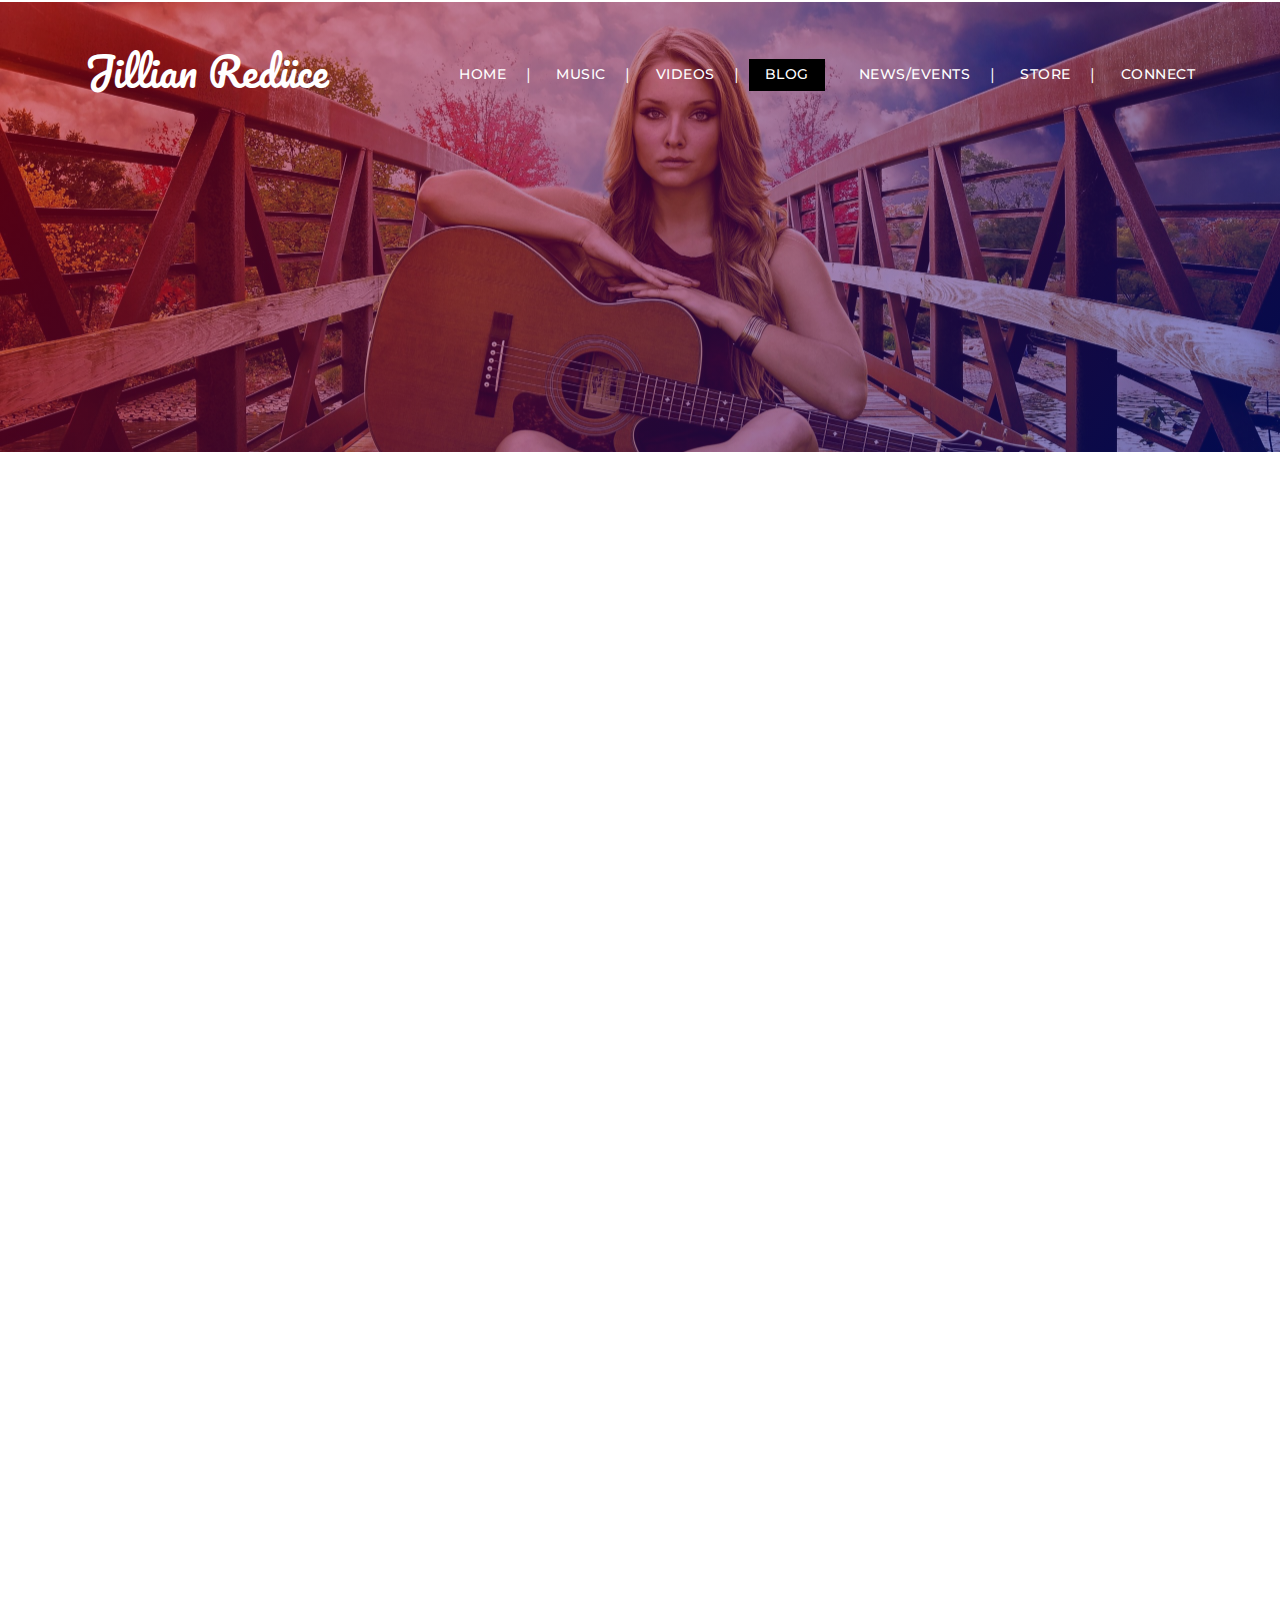
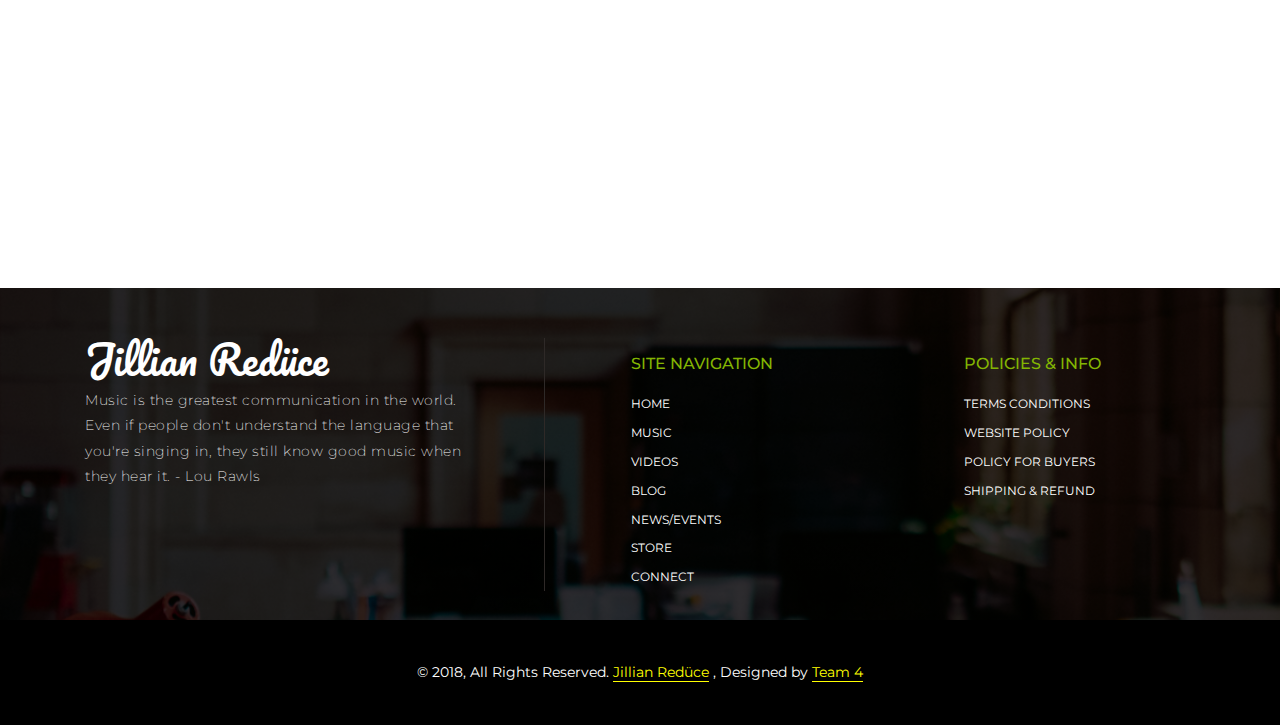
<file: blog.html>
<!doctype html>
<html lang="en">
  <head>
    <!-- Required meta tags -->
    <meta charset="utf-8">
    <meta name="viewport" content="width=device-width, initial-scale=1, shrink-to-fit=no">
    <meta name="description" content="">
    <meta name="author" content="">
    <title>Jillian Redüce</title>
    <!-- Bootstrap CSS -->
    <link rel="stylesheet" href="https://maxcdn.bootstrapcdn.com/bootstrap/4.0.0/css/bootstrap.min.css" integrity="sha384-Gn5384xqQ1aoWXA+058RXPxPg6fy4IWvTNh0E263XmFcJlSAwiGgFAW/dAiS6JXm" crossorigin="anonymous">
    <link href="https://fonts.googleapis.com/css?family=Montserrat:100,200,300,400,500,600,700" rel="stylesheet">
    <link href="https://cdnjs.cloudflare.com/ajax/libs/font-awesome/4.7.0/css/font-awesome.css" rel="stylesheet">
    <link rel="stylesheet" href="css/animate.css">
    <link rel="stylesheet" href="css/main.css">
    
  </head>
  <body>
   <div class="top-container">
    <!-- Navigation -->
    <nav id="myHeader" class="header navbar navbar-expand-lg navbar-dark">
      <div class="container">
        <a class="navbar-brand" href="index.html"><h1>Jillian Redüce</h1></a>
        <button class="navbar-toggler" type="button" data-toggle="collapse" data-target="#navbarResponsive" aria-controls="navbarResponsive" aria-expanded="false" aria-label="Toggle navigation">
          <span class="navbar-toggler-icon"></span>
        </button>
        <div class="collapse navbar-collapse" id="navbarResponsive">
          <ul class="navbar-nav ml-auto">
            <li class="nav-item">
              <a class="nav-link" href="index.html">home
              </a>
            </li>
            <li class="nav-item">
              <a class="nav-link" href="music.html">music</a>
            </li>
            <li class="nav-item">
              <a class="nav-link" href="videos.html">videos</a>
            </li>
            <li class="nav-item active">
              <a class="nav-link" href="blog.html">blog</a>
              <span class="sr-only">(current)</span>
            </li>
            <li class="nav-item">
              <a class="nav-link" href="news.html">news/events</a>
            </li>
            <li class="nav-item">
              <a class="nav-link" href="store.html">store</a>
            </li>
            <li class="nav-item">
              <a class="nav-link" href="connect.html">connect</a>
            </li>
          </ul>
        </div>
      </div>
    </nav>

    <header class="banner">
         <div class="gradient"></div>
          <div class="container">
              <div class="row">
                 <div class="col-sm-12 heading">
                 <h1 data-aos="fade-right" data-aos-delay="300">jillian's blog</h1>
                 </div>  
              </div>
          </div>
    </header>


<section class="blog-page">
    <div class="container">
        <div class="row">
          <div class="col-sm-12 heading"></div>
        </div>
    </div>
    <div class="container">
        <div class="row" data-aos="fade-up" data-aos-delay="300">
            <div class="col-lg-6 col-sm-6">
                <div class="row">
                    <div class="col-lg-6 col-md-12">
                       <div class="image-one">
                           <img src="images/blog-1.jpg" alt="" class="img-thumbnail blog-1">
                             <div class="text-block"> 
                               <h4><a href="blog_single.html">Music</a></h4>
                             </div>
                       </div>
                    </div>
                    <div class="col-lg-6 col-md-12">
 					    <div class="blog-column1">
 	            		   <h5><a href="blog_single.html">My recent concert experience</a></h5>
 						   <p>The worst advice about music you could ever give someone would be...</p>
 						   <a class="btn btn-primary" href="blog_single.html" role="button">More >></a>
 					   </div>
                    </div>
                </div>
            </div>
            <div class="col-lg-6 col-sm-6">
                <div class="row">
                    <div class="col-lg-6 col-md-12">
                       <div class="image-one">
                           <img src="images/blog-2.jpg" alt="" class="img-thumbnail blog-1">
                             <div class="text-block"> 
                               <h4><a href="blog_single.html">Life</a></h4>
                             </div>
                       </div>
                    </div>
                    <div class="col-lg-6 col-md-12">
 					    <div class="blog-column1">
 	            		   <h5><a href="blog_single.html">Spent some time in the mountains</a></h5>
 						   <p>I recently spent five days in the Canadian Rockies and made a few mistakes...</p>
 						   <a class="btn btn-primary" href="blog_single.html" role="button">More >></a>
 					   </div>
                    </div>
                </div>
            </div>
            <div class="col-lg-6 col-sm-6">
                <div class="row">
                    <div class="col-lg-6 col-md-12">
                       <div class="image-one">
                           <img src="images/blog-1.jpg" alt="" class="img-thumbnail blog-1">
                             <div class="text-block"> 
                               <h4><a href="blog_single.html">Music</a></h4>
                             </div>
                       </div>
                    </div>
                    <div class="col-lg-6 col-md-12">
 					    <div class="blog-column1">
 	            		   <h5><a href="blog_single.html">New tour dates announced</a></h5>
 						   <p>Today is the day that you've all been waiting for! New tour dates...</p>
 						   <a class="btn btn-primary" href="blog_single.html" role="button">More >></a>
 					   </div>
                    </div>
                </div>
            </div>
            <div class="col-lg-6 col-sm-6">
                <div class="row">
                    <div class="col-lg-6 col-md-12">
                       <div class="image-one">
                           <img src="images/blog-2.jpg" alt="" class="img-thumbnail blog-1">
                             <div class="text-block"> 
                               <h4><a href="blog_single.html">life</a></h4>
                             </div>
                       </div>
                    </div>
                    <div class="col-lg-6 col-md-12">
 					    <div class="blog-column1">
 	            		   <h5><a href="blog_single.html">Balancing my life while on the road</a></h5>
 						   <p>Being on the road 80% of the year, this is how I keep a healthy balance...</p>
 						   <a class="btn btn-primary" href="blog_single.html" role="button">More >></a>
 					   </div>
                    </div>
                </div>
            </div>
        </div>
        <div class="row" data-aos="fade-up" data-aos-delay="300">
            <div class="col-lg-6 col-sm-6">
                <div class="row">
                    <div class="col-lg-6 col-md-12">
                       <div class="image-one">
                           <img src="images/blog-1.jpg" alt="" class="img-thumbnail blog-1">
                             <div class="text-block"> 
                               <h4><a href="blog_single.html">music</a></h4>
                             </div>
                       </div>
                    </div>
                    <div class="col-lg-6 col-md-12">
 					    <div class="blog-column1">
 	            		   <h5><a href="blog_single.html">Do you enjoy learning music?</a></h5>
 						   <p>Learn from my mistakes before you begin the journey of learning music...</p>
 						   <a class="btn btn-primary" href="blog_single.html" role="button">More >></a>
 					   </div>
                    </div>
                </div>
            </div>
            <div class="col-lg-6 col-sm-6">
                <div class="row">
                    <div class="col-lg-6 col-md-12">
                       <div class="image-one">
                           <img src="images/blog-2.jpg" alt="" class="img-thumbnail blog-1">
                             <div class="text-block"> 
                               <h4><a href="blog_single.html">activism</a></h4>
                             </div>
                       </div>
                    </div>
                    <div class="col-lg-6 col-md-12">
 					    <div class="blog-column1">
 	            		   <h5><a href="blog_single.html">Contributing to humanity</a></h5>
 						   <p>I think the greatest way to contribute to humanity by way of veganism is...</p>
 						   <a class="btn btn-primary" href="blog_single.html" role="button">More >></a>
 					   </div>
                    </div>
                </div>
            </div>
            <div class="col-lg-6 col-sm-6">
                <div class="row">
                    <div class="col-lg-6 col-md-12">
                       <div class="image-one">
                           <img src="images/blog-1.jpg" alt="" class="img-thumbnail blog-1">
                             <div class="text-block"> 
                               <h4><a href="blog_single.html">music</a></h4>
                             </div>
                       </div>
                    </div>
                    <div class="col-lg-6 col-md-12">
 					    <div class="blog-column1">
 	            		   <h5><a href="blog_single.html">Music post production</a></h5>
 						   <p>When I've completed recording for my albums, I always enter post production with...</p>
 						   <a class="btn btn-primary" href="blog_single.html" role="button">More >></a>
 					   </div>
                    </div>
                </div>
            </div>
            <div class="col-lg-6 col-sm-6">
                <div class="row">
                    <div class="col-lg-6 col-md-12">
                       <div class="image-one">
                           <img src="images/blog-2.jpg" alt="" class="img-thumbnail blog-1">
                             <div class="text-block"> 
                               <h4><a href="blog_single.html">life</a></h4>
                             </div>
                       </div>
                    </div>
                    <div class="col-lg-6 col-md-12">
 					    <div class="blog-column1">
 	            		   <h5><a href="blog_single.html">Thinking of buying a house</a></h5>
 						   <p>As of late, I've considered the life changing event of buying a house...</p>
 						   <a class="btn btn-primary" href="blog_single.html" role="button">More >></a>
 					   </div>
                    </div>
                </div>
            </div>
        </div>
        <div class="pages">
            <a class="btn btn-primary" href="#" role="button" data-aos="fade-right" data-aos-delay="300">Previous Page</a>
            <a class="btn btn-primary" href="#" role="button" data-aos="fade-left" data-aos-delay="300">next Page</a>
        </div>
    </div>
</section>


<!-- Footer -->
<footer class="page-footer">
  <div class="gradient"></div>
    <!-- Footer Links -->
    <div class="container text-center text-md-left">

      <!-- Grid row -->
      <div class="row">

        <!-- Grid column -->
        <div class="col-lg-5 col-md-12 col-12 content">

          <!-- Content -->
          <a class="navbar-brand" href="index.html"><h1>Jillian Redüce</h1></a>
          <p>Music is the greatest communication in the world. Even if people don't understand the language that you're singing in, they still know good music when they hear it. - Lou Rawls</p>

        </div>
  
        <!-- Grid column -->
        <div class="col-lg-2 col-md-4 mx-auto">

          <!-- Links -->
          <h5 class="mt-3 mb-3">Site Navigation</h5>

          <ul class="list-unstyled">
            <li>
              <a href="index.html">home</a>
            </li>
            <li>
              <a href="music.html">music</a>
            </li>
            <li>
              <a href="videos.html">videos</a>
            </li>
            <li>
              <a href="blog.html">blog</a>
            </li>
            <li>
              <a href="news.html">news/events</a>
            </li>
            <li>
              <a href="store.html">store</a>
            </li>
            <li>
              <a href="connect.html">connect</a>
            </li>
          </ul>

        </div>

        <!-- Grid column -->
        <div class="col-lg-2 col-md-4 mx-auto">


          <!-- Links -->
          <h5 class="mt-3 mb-3">policies &amp; info</h5>

          <ul class="list-unstyled">
            <li>
              <a href="#!">terms conditions</a>
            </li>
            <li>
              <a href="#!">website policy</a>
            </li>
            <li>
              <a href="#!">policy for buyers</a>
            </li>
            <li>
              <a href="#!">shipping &amp; refund </a>
            </li>
          </ul>

        </div>
        <!-- Grid column -->

      </div>
      <!-- Grid row -->

    </div>
    <!-- Footer Links -->
    <br/>
    <!-- Copyright -->
    <div class="footer-copyright text-center">
       <p>© 2018, All Rights Reserved. <a href="#">Jillian Redüce</a> , Designed by <a href="#">Team 4</a></p>
    </div>
    <!-- Copyright -->

</footer>
<!-- Footer -->

   
    <!-- jQuery first, then Popper.js, then Bootstrap JS -->
    <script src="https://code.jquery.com/jquery-3.2.1.slim.min.js" integrity="sha384-KJ3o2DKtIkvYIK3UENzmM7KCkRr/rE9/Qpg6aAZGJwFDMVNA/GpGFF93hXpG5KkN" crossorigin="anonymous"></script>
    <script src="https://cdnjs.cloudflare.com/ajax/libs/popper.js/1.12.9/umd/popper.min.js" integrity="sha384-ApNbgh9B+Y1QKtv3Rn7W3mgPxhU9K/ScQsAP7hUibX39j7fakFPskvXusvfa0b4Q" crossorigin="anonymous"></script>
    <script src="https://maxcdn.bootstrapcdn.com/bootstrap/4.0.0/js/bootstrap.min.js" integrity="sha384-JZR6Spejh4U02d8jOt6vLEHfe/JQGiRRSQQxSfFWpi1MquVdAyjUar5+76PVCmYl" crossorigin="anonymous"></script>
    <!-- Custom JavaScript -->
    <script src="js/animate.js"></script>
    <script src="js/custom.js"></script>
<script>
$('.carousel').carousel({
  interval: 2000
})
    
window.onscroll = function() {myFunction()};

var header = document.getElementById("myHeader");
var sticky = header.offsetTop;

function myFunction() {
  if (window.pageYOffset > sticky) {
    header.classList.add("sticky");
  } else {
    header.classList.remove("sticky");
  }
}
</script>
  </body>
</html>
</file>
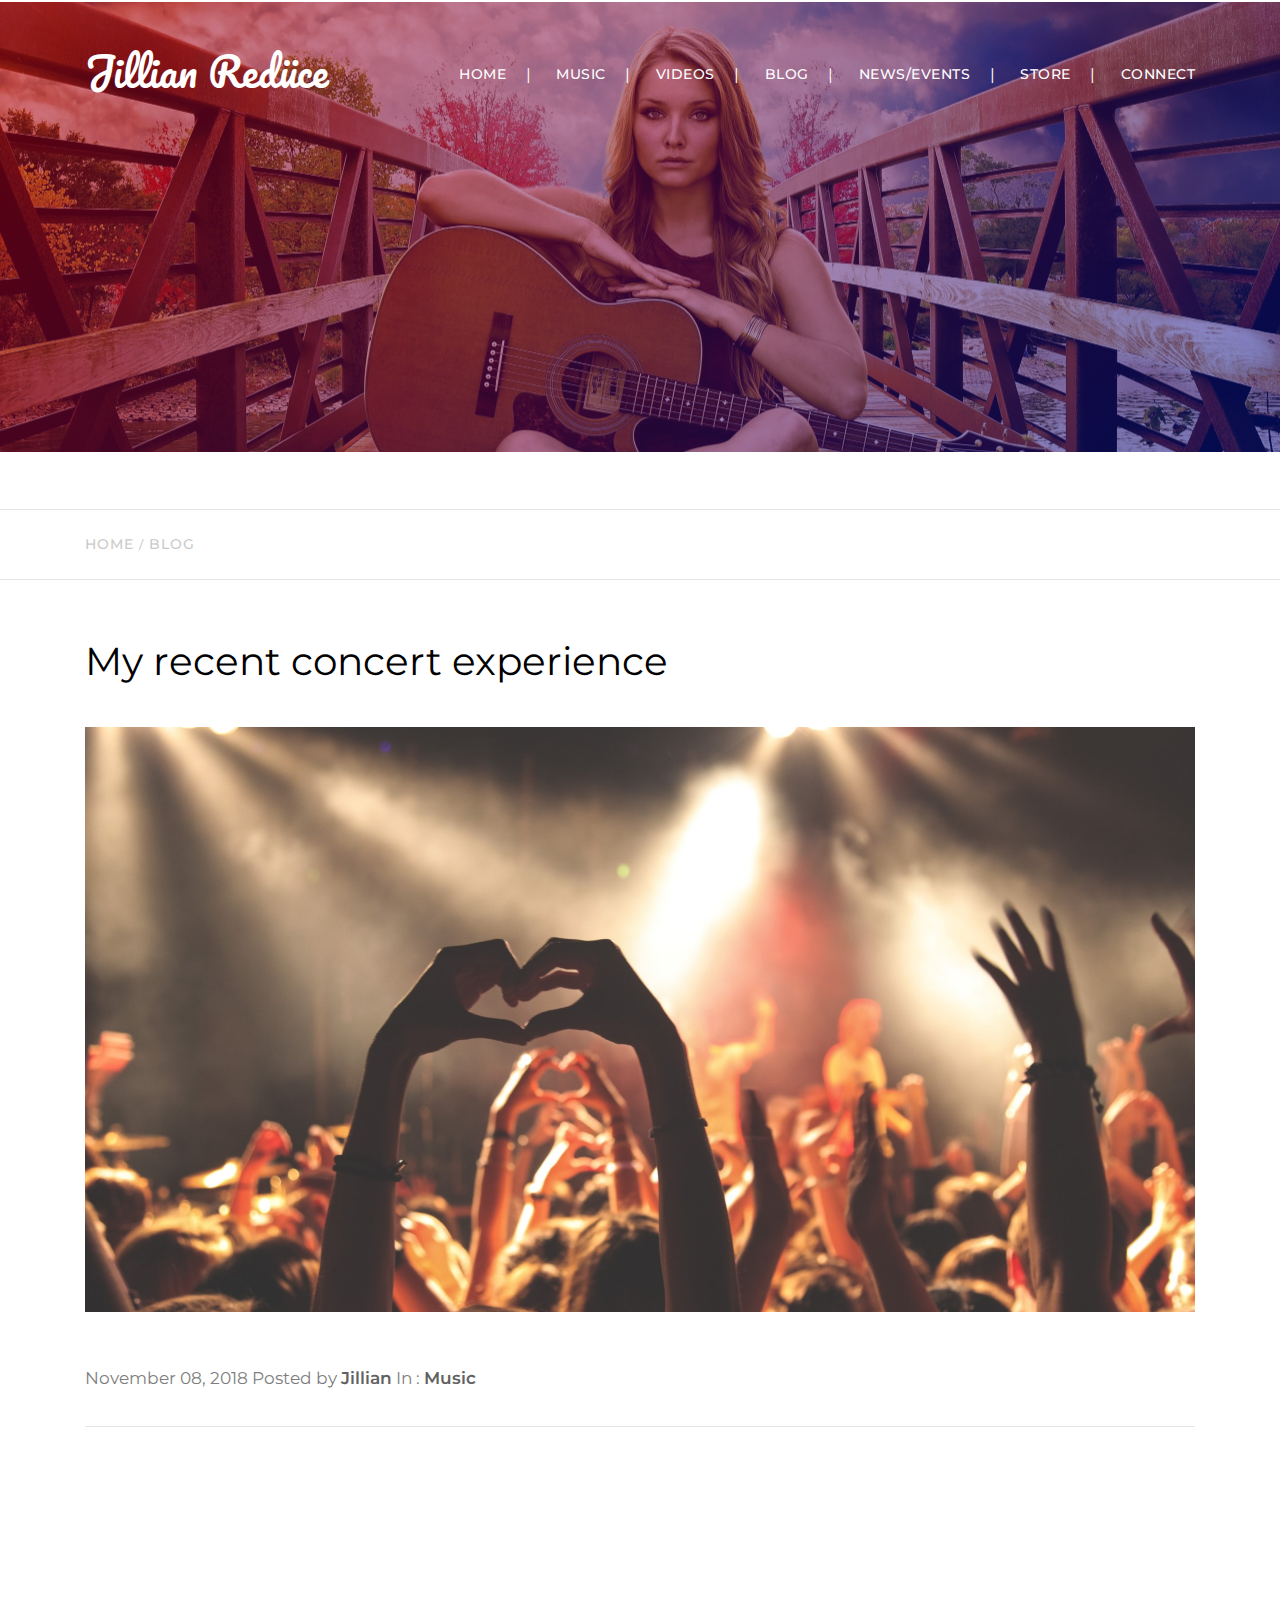
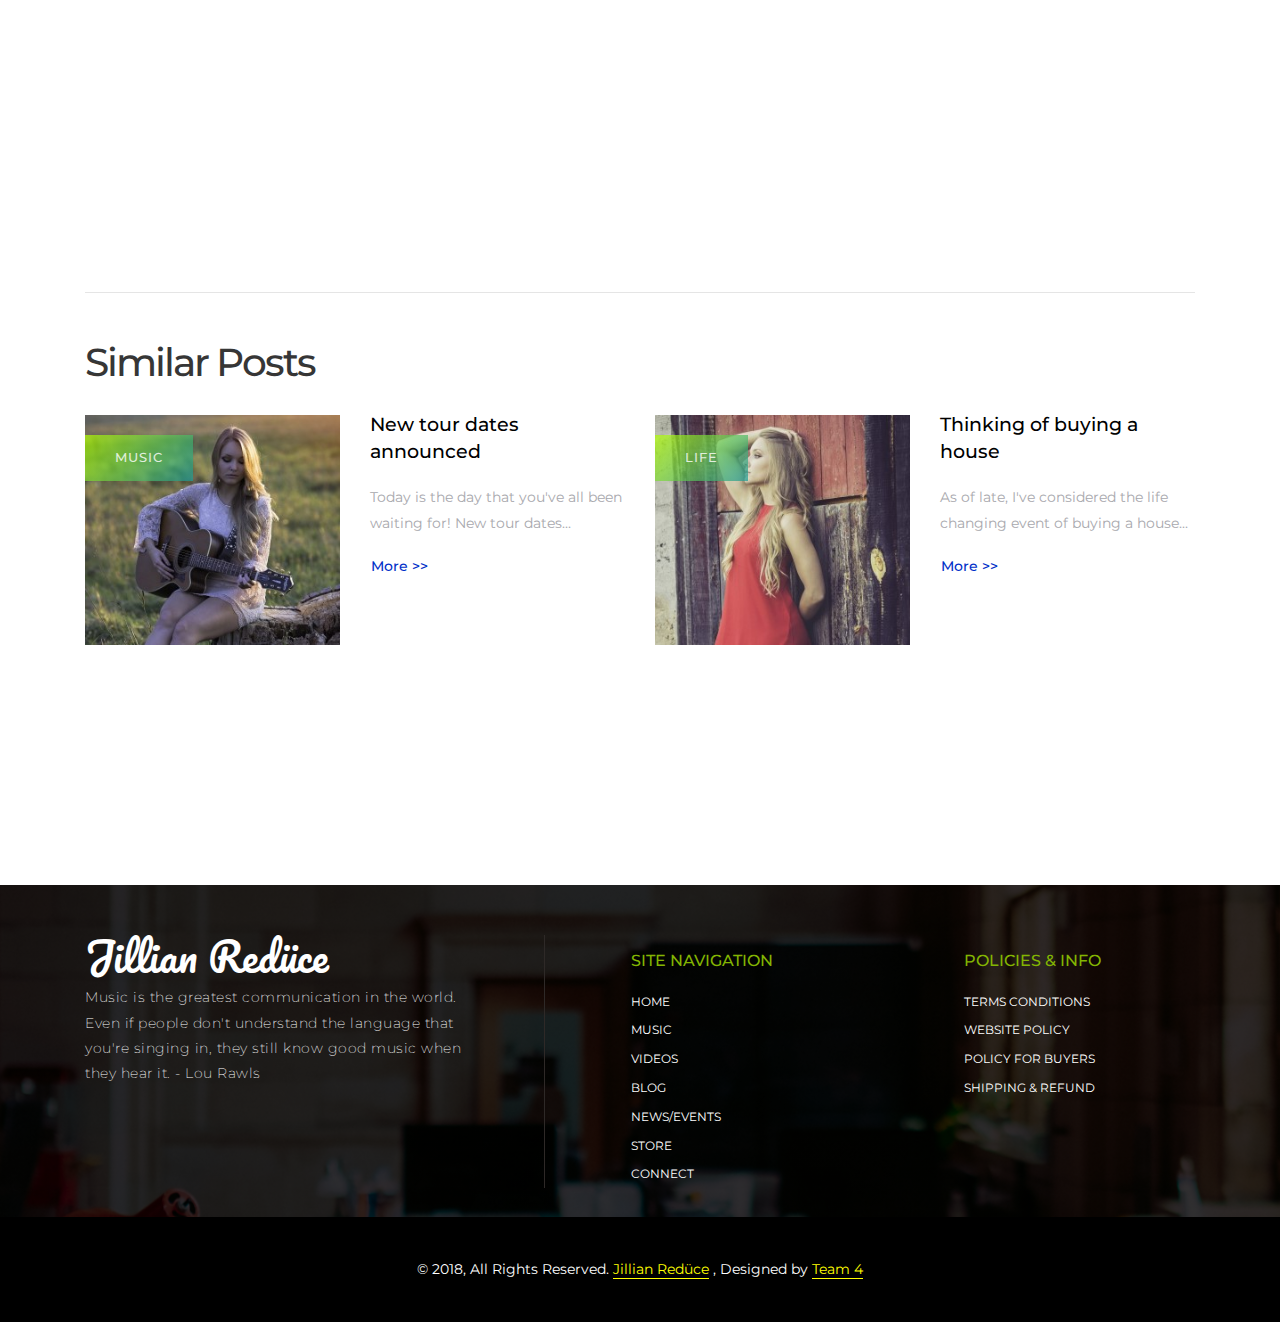
<file: blog_single.html>
<!doctype html>
<html lang="en">

<head>
  <!-- Required meta tags -->
  <meta charset="utf-8">
  <meta name="viewport" content="width=device-width, initial-scale=1, shrink-to-fit=no">
  <meta name="description" content="">
  <meta name="author" content="">
  <title>Jillian Redüce</title>
  <!-- Bootstrap CSS -->
  <link rel="stylesheet" href="https://maxcdn.bootstrapcdn.com/bootstrap/4.0.0/css/bootstrap.min.css" integrity="sha384-Gn5384xqQ1aoWXA+058RXPxPg6fy4IWvTNh0E263XmFcJlSAwiGgFAW/dAiS6JXm"
    crossorigin="anonymous">
  <link href="https://fonts.googleapis.com/css?family=Montserrat:100,200,300,400,500,600,700" rel="stylesheet">
  <link href="https://cdnjs.cloudflare.com/ajax/libs/font-awesome/4.7.0/css/font-awesome.css" rel="stylesheet">
  <link rel="stylesheet" href="css/animate.css">
  <link rel="stylesheet" href="css/main.css">

</head>

<body>
  <div class="top-container">
    <!-- Navigation -->
    <nav id="myHeader" class="header navbar navbar-expand-lg navbar-dark">
      <div class="container">
        <a class="navbar-brand" href="index.html">
          <h1>Jillian Redüce</h1>
        </a>
        <button class="navbar-toggler" type="button" data-toggle="collapse" data-target="#navbarResponsive"
          aria-controls="navbarResponsive" aria-expanded="false" aria-label="Toggle navigation">
          <span class="navbar-toggler-icon"></span>
        </button>
        <div class="collapse navbar-collapse" id="navbarResponsive">
          <ul class="navbar-nav ml-auto">
            <li class="nav-item">
              <a class="nav-link" href="index.html">home
              </a>
            </li>
            <li class="nav-item">
              <a class="nav-link" href="music.html">music</a>
            </li>
            <li class="nav-item">
              <a class="nav-link" href="videos.html">videos</a>
            </li>
            <li class="nav-item">
              <a class="nav-link" href="blog.html">blog</a>
            </li>
            <li class="nav-item">
              <a class="nav-link" href="news.html">news/events</a>
            </li>
            <li class="nav-item">
              <a class="nav-link" href="store.html">store</a>
            </li>
            <li class="nav-item">
              <a class="nav-link" href="connect.html">connect</a>
            </li>
          </ul>
        </div>
      </div>
    </nav>

    <!-- Page header -->
    <header class="banner">
      <div class="gradient"></div>
      <div class="container">
        <div class="row">
          <div class="col-sm-12 heading">
            <h1 data-aos="fade-right" data-aos-delay="300">blog post</h1>
          </div>
        </div>
      </div>
    </header>

    <!-- Blog Section Start -->
    <section id="blog-page" style="padding-top: 40px;">
      <div class="container blog-heading1">
        <div class="row">
          <div class="col-sm-12"></div>
        </div>
      </div>
      <hr />
      <div class="container blog-heading2">
        <div class="row">
          <div class="col-sm-12">
            <h6><a href="blog.html">Home </a>/<a href="blog_single.html"> Blog</a></h6>
          </div>
        </div>
      </div>
      <hr />
      <!-- Container Start -->
      <div class="container">
        <div class="row">
          <div class="col-xs-12 col-sm-12 col-md-12">
            <h3 class="heading1">My recent concert experience</h3>
            <figure>
              <img class="image" src="images/blog-page.jpg" alt="The Pulpit Rock">
            </figure>
          </div>
        </div>
        <div class="row">
          <div class="col-xs-12 col-sm-12 col-md-6">
            <h4>November 08, 2018 Posted by <span style="color: #3a3a3a">Jillian</span> In : <span style="color: #3a3a3a">Music</span></h4>
          </div>
          <div class="col-xs-12 col-sm-12 col-md-6">
            <ul class="social-links">
              <li style="background-color: #3b5998;" data-aos="zoom-in" data-aos-duration="1200">
                <a href=""><i class="fa fa-facebook" aria-hidden="true"></i></a><span>12k</span>
              </li>
              <li style="background-color: #55acee;" data-aos="zoom-in" data-aos-duration="1200">
                <a href=""><i class="fa fa-twitter" aria-hidden="true"></i></a><span>11.2k</span>
              </li>
              <li style="background-color: #cb2027;margin: 0;" data-aos="zoom-in" data-aos-duration="1200">
                <a href=""><i class="fa fa-pinterest-p" aria-hidden="true"></i></a><span>1.8k</span>
              </li>
            </ul>
          </div>
        </div>
        <hr>
      </div>
      <!-- Container Ended -->

      <!-- Container Start -->
      <!-- Blog post...text is nonsensical as this is a fake post -->
      <div class="container">
        <div class="row">
          <div class="col-md-12">
            <div class="inner-contant">
              <p data-aos="fade-up" data-aos-duration="1000">
                The worst advice about music you could ever give someone would be that concerts provide the best music
                experience. That is not always the case as at some venues the music can be so loud that you cannot hear
                the details in it.
              </p>
              <p data-aos="fade-up" data-aos-duration="1000">
                Not only can the loudness of the music detract from your experience, the noise from the crowd may do
                the same. In some scenarios this may not be an issue, such as electronic music concerts. At such
                concerts, crowd noise provides a lot of the energy and really adds to the experience.
              </p>
              <p class="pg3" data-aos="fade-up" data-aos-duration="1000">
                But, in a lot of cases, however, music is best enjoyed in a comfortable environment with good equipment.
                Such environment, for me at least, would be my home. It's there that I have a very expensive dac/amp
                and headphone setup. I can relax and enjoy any music I want to listen to.
              </p>
            </div>
            <hr>
          </div>
        </div>
      </div>
      <!-- Container Ended -->

      <!-- Container Start -->
      <!-- Related blog posts -->
      <div class="container">
        <h3 class="heading2">Similar Posts</h3>
        <!-- Row Start-->
        <div class="row">
          <div class="col-lg-6 col-sm-6">
            <div class="row">
              <div class="col-lg-6 col-md-12">
                <div class="image-one">
                  <img src="images/blog-1.jpg" alt="" class="img-thumbnail blog-1">
                  <div class="text-block">
                    <h4><a href="blog_single.html">music</a></h4>
                  </div>
                </div>
              </div>
              <div class="col-lg-6 col-md-12">
                <div class="blog-column1">
                  <h5><a href="blog_single.html">New tour dates announced</a></h5>
                  <p>Today is the day that you've all been waiting for! New tour dates...</p>
                  <a class="btn btn-primary" href="blog_single.html" role="button">More >></a>
                </div>
              </div>
            </div>
          </div>
          <div class="col-lg-6 col-sm-6">
            <div class="row">
              <div class="col-lg-6 col-md-12">
                <div class="image-one">
                  <img src="images/blog-2.jpg" alt="" class="img-thumbnail blog-1">
                  <div class="text-block">
                    <h4><a href="blog_single.html">life</a></h4>
                  </div>
                </div>
              </div>
              <div class="col-lg-6 col-md-12">
                <div class="blog-column1">
                  <h5><a href="blog_single.html">Thinking of buying a house</a></h5>
                  <p>As of late, I've considered the life changing event of buying a house...</p>
                  <a class="btn btn-primary" href="blog_single.html" role="button">More >></a>
                </div>
              </div>
            </div>
          </div>
        </div>
      </div>
      <!-- Container Ended -->
    </section>

    <!-- Footer -->
    <footer class="page-footer">
      <div class="gradient"></div>
      <!-- Footer Links -->
      <div class="container text-center text-md-left">

        <!-- Grid row -->
        <div class="row">

          <!-- Grid column -->
          <div class="col-lg-5 col-md-12 col-12 content">

            <!-- Content -->
            <a class="navbar-brand" href="index.html">
              <h1>Jillian Redüce</h1>
            </a>
            <p>Music is the greatest communication in the world. Even if people don't understand the language that
              you're singing in, they still know good music when they hear it. - Lou Rawls</p>

          </div>

          <!-- Grid column -->
          <div class="col-lg-2 col-md-4 mx-auto">

            <!-- Links -->
            <!-- Footer site navigation -->
            <h5 class="mt-3 mb-3">Site Navigation</h5>

            <ul class="list-unstyled">
              <li>
                <a href="index.html">home</a>
              </li>
              <li>
                <a href="music.html">music</a>
              </li>
              <li>
                <a href="videos.html">videos</a>
              </li>
              <li>
                <a href="blog.html">blog</a>
              </li>
              <li>
                <a href="news.html">news/events</a>
              </li>
              <li>
                <a href="store.html">store</a>
              </li>
              <li>
                <a href="connect.html">connect</a>
              </li>
            </ul>

          </div>

          <!-- Grid column -->
          <div class="col-lg-2 col-md-4 mx-auto">


            <!-- Links -->
            <!-- These links do not work and are not intended to for this class -->
            <h5 class="mt-3 mb-3">policies &amp; info</h5>

            <ul class="list-unstyled">
              <li>
                <a href="#!">terms conditions</a>
              </li>
              <li>
                <a href="#!">website policy</a>
              </li>
              <li>
                <a href="#!">policy for buyers</a>
              </li>
              <li>
                <a href="#!">shipping &amp; refund </a>
              </li>
            </ul>

          </div>
          <!-- Grid column -->

        </div>
        <!-- Grid row -->

      </div>
      <!-- Footer Links -->
      <br />
      <!-- Copyright -->
      <div class="footer-copyright text-center">
        <p>© 2018, All Rights Reserved. <a href="#">Jillian Redüce</a> , Designed by <a href="#">Team 4</a></p>
      </div>
      <!-- Copyright -->

    </footer>
    <!-- Footer -->


    <!-- jQuery first, then Popper.js, then Bootstrap JS -->
    <script src="https://code.jquery.com/jquery-3.2.1.slim.min.js" integrity="sha384-KJ3o2DKtIkvYIK3UENzmM7KCkRr/rE9/Qpg6aAZGJwFDMVNA/GpGFF93hXpG5KkN"
      crossorigin="anonymous"></script>
    <script src="https://cdnjs.cloudflare.com/ajax/libs/popper.js/1.12.9/umd/popper.min.js" integrity="sha384-ApNbgh9B+Y1QKtv3Rn7W3mgPxhU9K/ScQsAP7hUibX39j7fakFPskvXusvfa0b4Q"
      crossorigin="anonymous"></script>
    <script src="https://maxcdn.bootstrapcdn.com/bootstrap/4.0.0/js/bootstrap.min.js" integrity="sha384-JZR6Spejh4U02d8jOt6vLEHfe/JQGiRRSQQxSfFWpi1MquVdAyjUar5+76PVCmYl"
      crossorigin="anonymous"></script>
    <!-- Custom JavaScript -->
    <script src="js/animate.js"></script>
    <script src="js/custom.js"></script>
    <script>
      $('.carousel').carousel({
        interval: 2000
      })

      window.onscroll = function () {
        myFunction()
      };

      var header = document.getElementById("myHeader");
      var sticky = header.offsetTop;

      function myFunction() {
        if (window.pageYOffset > sticky) {
          header.classList.add("sticky");
        } else {
          header.classList.remove("sticky");
        }
      }
    </script>
</body>

</html>
</file>
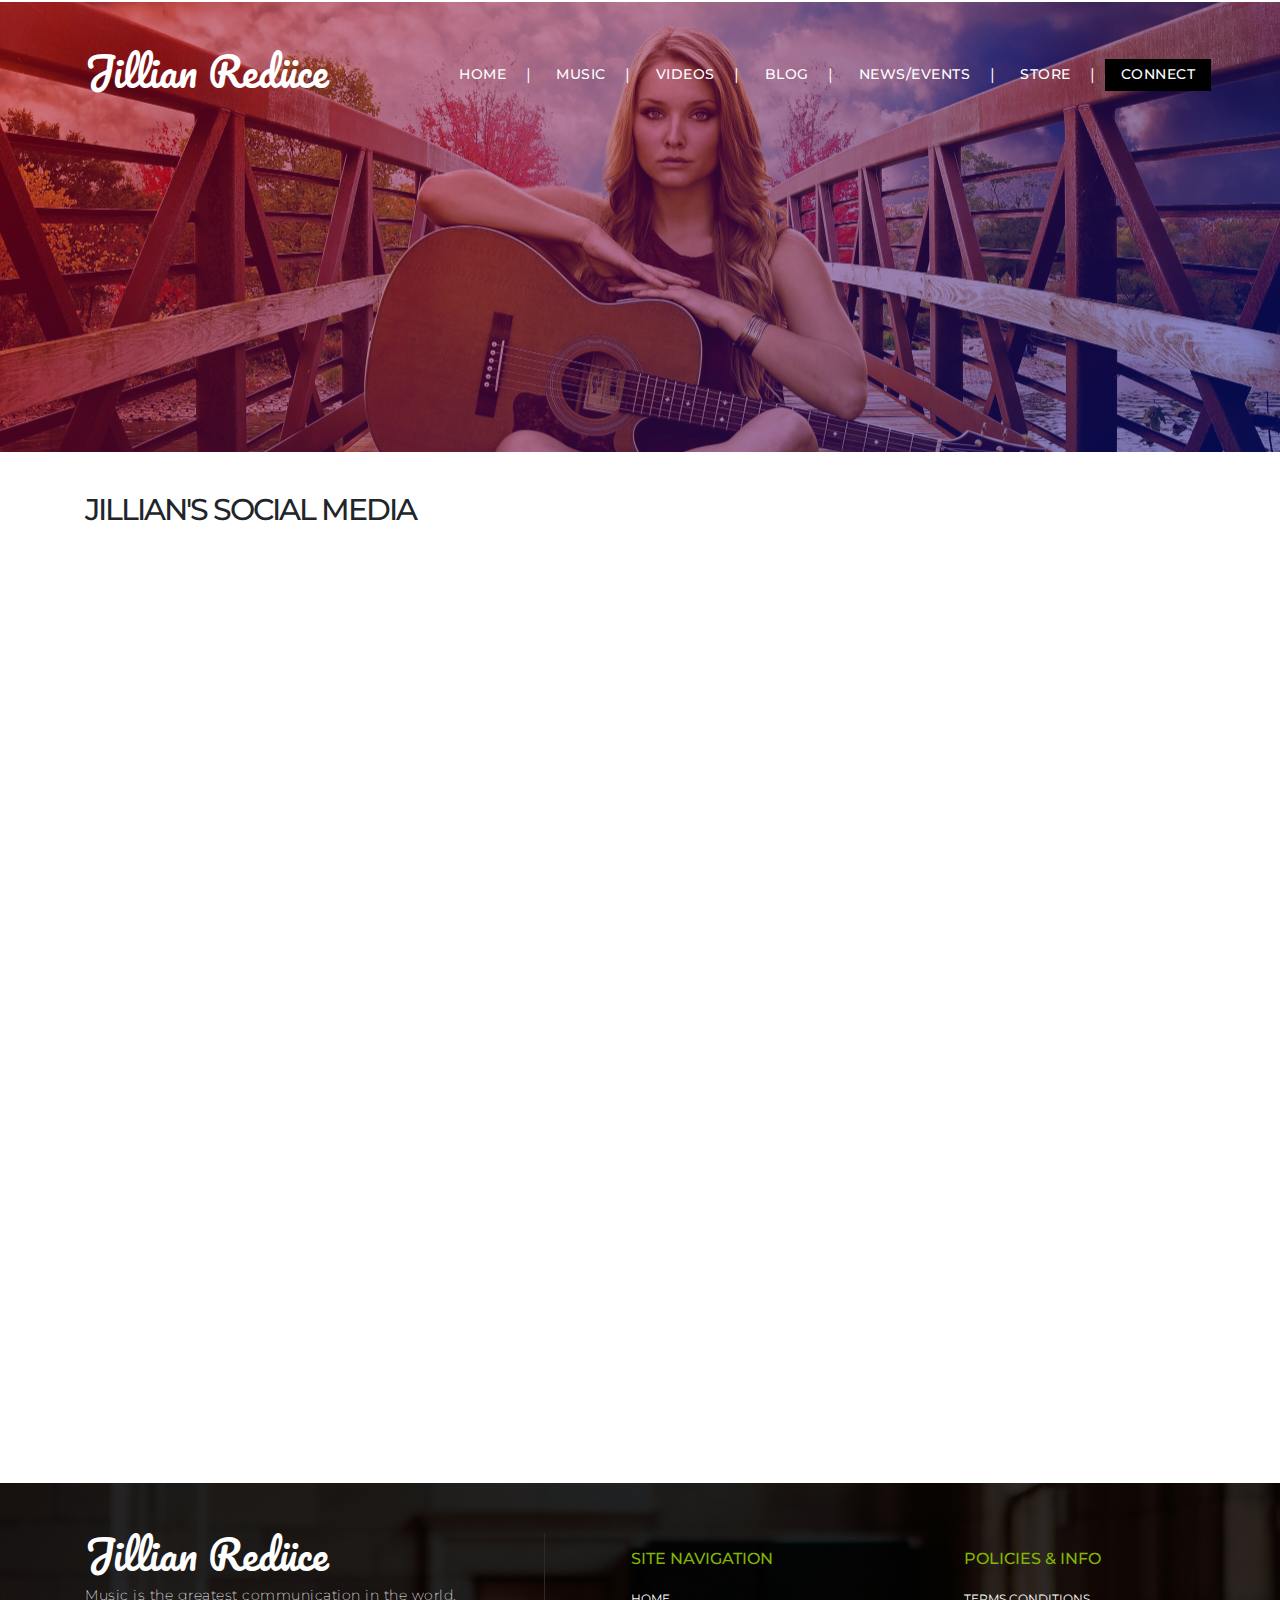
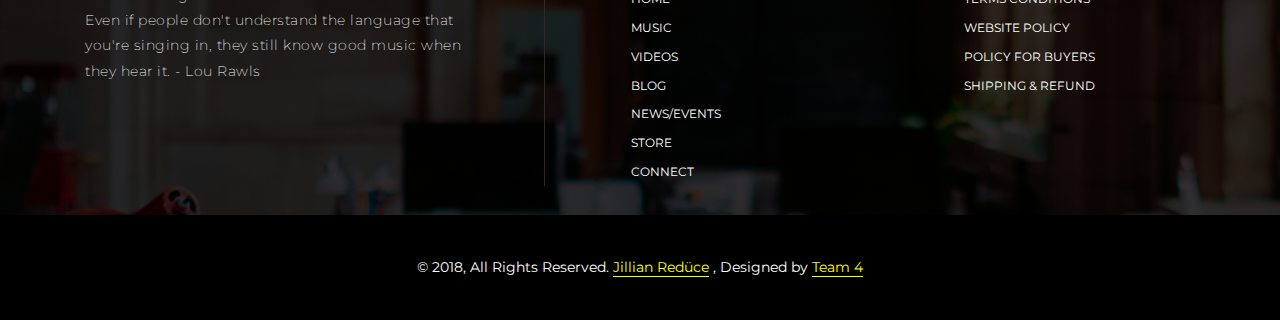
<file: connect.html>
<!doctype html>
<html lang="en">
  <head>
    <!-- Required meta tags -->
    <meta charset="utf-8">
    <meta name="viewport" content="width=device-width, initial-scale=1, shrink-to-fit=no">
    <meta name="description" content="">
    <meta name="author" content="">
    <title>Jillian Redüce</title>
    <!-- Bootstrap CSS -->
    <link rel="stylesheet" href="https://maxcdn.bootstrapcdn.com/bootstrap/4.0.0/css/bootstrap.min.css" integrity="sha384-Gn5384xqQ1aoWXA+058RXPxPg6fy4IWvTNh0E263XmFcJlSAwiGgFAW/dAiS6JXm" crossorigin="anonymous">
    <link href="https://fonts.googleapis.com/css?family=Montserrat:100,200,300,400,500,600,700" rel="stylesheet">
    <link href="https://cdnjs.cloudflare.com/ajax/libs/font-awesome/4.7.0/css/font-awesome.css" rel="stylesheet">
    <link rel="stylesheet" href="css/animate.css">
    <link rel="stylesheet" href="css/main.css">
    
  </head>
  <body>
   <div class="top-container">
    <!-- Navigation -->
    <nav id="myHeader" class="header navbar navbar-expand-lg navbar-dark">
      <div class="container">
        <a class="navbar-brand" href="index.html"><h1>Jillian Redüce</h1></a>
        <button class="navbar-toggler" type="button" data-toggle="collapse" data-target="#navbarResponsive" aria-controls="navbarResponsive" aria-expanded="false" aria-label="Toggle navigation">
          <span class="navbar-toggler-icon"></span>
        </button>
        <div class="collapse navbar-collapse" id="navbarResponsive">
          <ul class="navbar-nav ml-auto">
            <li class="nav-item">
              <a class="nav-link" href="index.html">home
              </a>
            </li>
            <li class="nav-item">
              <a class="nav-link" href="music.html">music</a>
            </li>
            <li class="nav-item">
              <a class="nav-link" href="videos.html">videos</a>
            </li>
            <li class="nav-item">
              <a class="nav-link" href="blog.html">blog</a>
            </li>
            <li class="nav-item">
              <a class="nav-link" href="news.html">news/events</a>
            </li>
            <li class="nav-item">
              <a class="nav-link" href="store.html">store</a>
            </li>
            <li class="nav-item active">
              <a class="nav-link" href="connect.html">connect</a>
              <span class="sr-only">(current)</span>
            </li>
          </ul>
        </div>
      </div>
    </nav>

<!-- Page header -->
    <header class="banner">
         <div class="gradient"></div>
          <div class="container">
              <div class="row">
                 <div class="col-sm-12 heading">
                 <h1 data-aos="fade-right" data-aos-delay="300">connect with jillian and fans</h1>
                 </div>  
              </div>
          </div>
    </header>

<!-- Contact section Start -->


<!-- Social media links, contact form, link to fan forum -->
<div id="contact">
  <div class="container">
  <h2>jillian's social media</h2>
  <div class="row">
     <div class="col-md-12" data-aos="fade-up" data-aos-duration="800">
         <p>Lorem ipsum dolor sit amet, consectetur adipisicing elit. Magni maxime repudiandae excepturi amet, explicabo cum numquam nulla voluptatum minus necessitatibus cumque alias officiis mollitia sed. Non dolores voluptate sint, dolore.</p>
         <p>Magni maxime repudiandae excepturi amet, explicabo cum numquam nulla voluptatum minus necessitatibus cumque alias officiis mollitia sed. Lorem ipsum dolor sit amet, consectetur adipisicing elit. Magni maxime repudiandae excepturi amet, explicabo cum numquam nulla voluptatum minus necessitatibus cumque alias officiis mollitia sed. Non dolores voluptate sint, dolore.</p>
     </div>
  </div>
     <div class="container py-5">
      <div class="row" data-aos="fade-up" data-aos-duration="800">
          <div class="col-md-12">
              <form>
                  <div class="form-group row">
                      <div class="col-sm-4">
                          <input type="text" class="form-control" placeholder="Your Name" required>
                      </div>
                          <div class="col-sm-4">
                          <input type="text" class="form-control" placeholder="Your Email" required>
                      </div>
                      <div class="col-sm-4">
                          <input type="text" class="form-control" placeholder="Website" required>
                      </div>
                  </div>
                  <div class="form-group row">
                      <div class="col-xs-12 col-md-12">
                          <textarea type="text" class="form-control" placeholder="Your Message" rows="6" required></textarea>
                      </div>
                  </div>
                  <button type="submit" class="btn btn-primary px-4">get a quote</button>
              </form>
          </div>
      </div>
     </div>
  </div>
</div>


<!-- Contact section End -->

<!-- Footer -->
<footer class="page-footer">
  <div class="gradient"></div>
    <!-- Footer Links -->
    <div class="container text-center text-md-left">

      <!-- Grid row -->
      <div class="row">

        <!-- Grid column -->
        <div class="col-lg-5 col-md-12 col-12 content">

          <!-- Content -->
          <a class="navbar-brand" href="index.html"><h1>Jillian Redüce</h1></a>
          <p>Music is the greatest communication in the world. Even if people don't understand the language that you're singing in, they still know good music when they hear it. - Lou Rawls</p>

        </div>
  
        <!-- Grid column -->
        <div class="col-lg-2 col-md-4 mx-auto">

          <!-- Links -->
          <!-- Footer site navigation -->
          <h5 class="mt-3 mb-3">Site Navigation</h5>

          <ul class="list-unstyled">
            <li>
              <a href="index.html">home</a>
            </li>
            <li>
              <a href="music.html">music</a>
            </li>
            <li>
              <a href="videos.html">videos</a>
            </li>
            <li>
              <a href="blog.html">blog</a>
            </li>
            <li>
              <a href="news.html">news/events</a>
            </li>
            <li>
              <a href="store.html">store</a>
            </li>
            <li>
              <a href="connect.html">connect</a>
            </li>
          </ul>

        </div>

        <!-- Grid column -->
        <div class="col-lg-2 col-md-4 mx-auto">


          <!-- Links -->
          <!-- These links do not work and are not intended to for this class -->
          <h5 class="mt-3 mb-3">policies &amp; info</h5>

          <ul class="list-unstyled">
            <li>
              <a href="#!">terms conditions</a>
            </li>
            <li>
              <a href="#!">website policy</a>
            </li>
            <li>
              <a href="#!">policy for buyers</a>
            </li>
            <li>
              <a href="#!">shipping &amp; refund </a>
            </li>
          </ul>

        </div>
        <!-- Grid column -->

      </div>
      <!-- Grid row -->

    </div>
    <!-- Footer Links -->
    <br/>
    <!-- Copyright -->
    <div class="footer-copyright text-center">
       <p>© 2018, All Rights Reserved. <a href="#">Jillian Redüce</a> , Designed by <a href="#">Team 4</a></p>
    </div>
    <!-- Copyright -->

</footer>
<!-- Footer -->

   
    <!-- jQuery first, then Popper.js, then Bootstrap JS -->
    <script src="https://code.jquery.com/jquery-3.2.1.slim.min.js" integrity="sha384-KJ3o2DKtIkvYIK3UENzmM7KCkRr/rE9/Qpg6aAZGJwFDMVNA/GpGFF93hXpG5KkN" crossorigin="anonymous"></script>
    <script src="https://cdnjs.cloudflare.com/ajax/libs/popper.js/1.12.9/umd/popper.min.js" integrity="sha384-ApNbgh9B+Y1QKtv3Rn7W3mgPxhU9K/ScQsAP7hUibX39j7fakFPskvXusvfa0b4Q" crossorigin="anonymous"></script>
    <script src="https://maxcdn.bootstrapcdn.com/bootstrap/4.0.0/js/bootstrap.min.js" integrity="sha384-JZR6Spejh4U02d8jOt6vLEHfe/JQGiRRSQQxSfFWpi1MquVdAyjUar5+76PVCmYl" crossorigin="anonymous"></script>
    <!-- Custom JavaScript -->
    <script src="js/animate.js"></script>
    <script src="js/custom.js"></script>
<script>
$('.carousel').carousel({
  interval: 2000
})
    
window.onscroll = function() {myFunction()};

var header = document.getElementById("myHeader");
var sticky = header.offsetTop;

function myFunction() {
  if (window.pageYOffset > sticky) {
    header.classList.add("sticky");
  } else {
    header.classList.remove("sticky");
  }
}
</script>
  </body>
</html>
</file>
<file: css/main.css>
/*==============================================
          Jumper Website Stylesheet
           Body Core Stylesheet
===============================================*/
@import url('https://fonts.googleapis.com/css?family=Pacifico');
*{-webkit-box-sizing:border-box;-moz-box-sizing:border-box;box-sizing:border-box}
*:before,*:after{-webkit-box-sizing:border-box;-moz-box-sizing:border-box;box-sizing:border-box}
body {width: 100%;margin: 0px;padding: 0px;font-size: 16px;line-height: 1.8;overflow-x: hidden;background-color: #fff;font-family: 'Montserrat', sans-serif;}
body,
html { height: 100%;}
.btn:focus,.btn:active {outline: none !important;box-shadow: none;}
h1,h2,h3,h4,h5,h6,ul {margin:0px;padding:0px}
ul {list-style-type: none;margin: 0;padding: 0;display: block;}
li { display: inline-block;}
a {cursor: pointer;}
a:hover {text-decoration: none;}
textarea {resize: none;}
::-webkit-input-placeholder { /* Chrome/Opera/Safari */
  color: #fff;
  font-weight: 300;
  font-size:13px;
  text-transform: uppercase;
  font-style: normal;
  font-family: 'Montserrat', sans-serif;
}
::-moz-placeholder { /* Firefox 19+ */
  color: #fff;
  font-weight: 300;
  font-size:13px;
  text-transform: uppercase;
  font-style: normal;
  font-family: 'Montserrat', sans-serif;
}
:-ms-input-placeholder { /* IE 10+ */
  color: #fff;
  font-weight: 300;
  font-size:13px;
  text-transform: uppercase;
  font-style: normal;
  font-family: 'Montserrat', sans-serif;
}
:-moz-placeholder { /* Firefox 18- */
  color: #fff;
  font-weight: 300;
  font-size:13px;
  text-transform: uppercase;
  font-style: normal;
  font-family: 'Montserrat', sans-serif;
}
::placeholder {
  color: #fff;
  font-weight: 300;
  font-size:13px;
  text-transform: uppercase;
  font-style: normal;
  font-family: 'Montserrat', sans-serif;
}

.iframe-shadow {
    margin: 25px;
    box-shadow: 0 15px 20px rgba(0, 0, 0, 0.4);
}

video {
    width: 100%;
    height: auto;
    margin: 25px;
    box-shadow: 0 15px 20px rgba(0, 0, 0, 0.4);
}
/*==============================
      // Nav-bar Styles //
==============================*/
nav {z-index: 999;transition: all 0.3s;}
.navbar {padding: 50px 0;z-index: 9999;}
.navbar-brand {margin-top: -8px; font-family: 'Pacifico', cursive; color: #fff;}
.navbar-brand:hover {color: #fff;}
.navbar-dark .navbar-nav .active>.nav-link {color: rgb(255, 255, 255); background: #000;}
.navbar-expand-lg .navbar-nav .nav-link {color: #fff;font-size: 14px;padding-right: 25px;padding-left: 25px;padding: .2rem 1rem;font-weight: 500;text-transform: uppercase;}
.navbar-dark .navbar-nav .nav-link:hover {color: rgb(255, 255, 0);}
.navbar-dark .navbar-nav .active:after {display: none;}
.navbar-dark .navbar-nav li:last-child:after { display: none;}
.navbar-dark .navbar-nav li:last-child {margin-right: -25px;}
.navbar-expand-lg .navbar-nav li {position: relative;padding: 0 9px;letter-spacing: 0.5px;}
.navbar-expand-lg .navbar-nav li:after {
    content: ' \007C';
    color: #fff;
    float: right;
    position: absolute;
    top: 2px;
    right: 0;
}
.sticky {
    position: fixed;
    top: 0;
    width: 100%;
    -webkit-transition: all .3s ease-in-out;
    -moz-transition: all .3s ease-in-out;
    -ms-transition: all .3s ease-in-out;
    -o-transition: all .3s ease-in-out;
    transition: all .3s ease-in-out;
}
.sticky {
    background: #2cbf84;
    padding: 15px 0;
}
.top-container {
    z-index: 99;
    position: relative;
    background-color: #ffffff;
}
select {
  -webkit-appearance: none;
  -moz-appearance: none;
  appearance: none;
  /* Some browsers will not display the caret when using calc, so we put the fallback first */ 
  background: url("http://cdn1.iconfinder.com/data/icons/cc_mono_icon_set/blacks/16x16/br_down.png") white no-repeat 98.5% !important; /* !important used for overriding all other customisations */
  background: url("http://cdn1.iconfinder.com/data/icons/cc_mono_icon_set/blacks/16x16/br_down.png") white no-repeat calc(100% - 10px) !important; /* Better placement regardless of input width */
}
.col1 {text-align: left;}
.col2 {text-align: right;}
.top-container .col1 h5 {font-weight: 300;color: #000000;font-size: 11px;padding: 9px 0;letter-spacing: 3px;text-transform: uppercase;}
.top-container .col2 .fa {width: 35px;height: 32px;vertical-align: middle;text-align: center;color: #fff;font-size: 14px;padding: 9px 0;margin-right: -5px;}
.top-container .col2 .fa-facebook-official {background: #0054a6;}
.top-container .col2 .fa-twitter {background: #6dcff6;}
.top-container .col2 .fa-pinterest {background: #ec008c;}
.top-container .col2 .fa-youtube {background: #ff0000;}
.top-container .col2 .fa-vimeo {background: #00aeef;}
.top-container .col2 .fa-google-plus {background: #ffa500;}
/*==============================
      // carousel Styles //
==============================*/
header .carousel {margin-top: -177px;}
header .carousel-item img {
    height: 840px;
    width: 100%;
    min-height: 300px;
    z-index: 9;
    object-fit: cover;
    background-repeat: no-repeat;
    background-position: bottom;
    -webkit-background-size: cover;
    -moz-background-size: cover;
    -o-background-size: cover;
    background-size: cover;
    position: relative;
}
header .gradient {
    background: -moz-linear-gradient(-45deg, rgba(191,0,25,0.5) 0%, rgba(0,21,158,0.5) 100%);
    background: -webkit-linear-gradient(-45deg, rgba(191,0,25,0.5) 0%,rgba(0,21,158,0.5) 100%);
    background: linear-gradient(135deg, rgba(191,0,25,0.5) 0%,rgba(0,21,158,0.5) 100%);
    filter: progid:DXImageTransform.Microsoft.gradient( startColorstr='#80bf0019', endColorstr='#8000159e',GradientType=1 );
    position: absolute;
    z-index: 99;
    width: 100%;
    height: 100%;
    top: 0;
    left: 0;
}
header {
    width: 100%;
    height: auto;
    position: relative;
}
header .carousel-indicators .active {
    background-color: #57ba44;
}
header .carousel-caption  {
    position: absolute;
    top: 60%;
    bottom: 0;
    left: 0;
    right: 0;
    width: 50%;
    height: 100%;
    margin: auto;
    z-index: 999;
}
header .carousel-indicators {bottom: 40px;}
header .carousel-indicators li {
    width: 50px;
    height: 9px;
    margin-right: 7px;
    margin-left: 7px;
    background-color: #fff;
}
header .carousel-item h3 {
    display: inline-block;
    font-size: 20px;
    padding: 15px 50px;
    margin-bottom: 20px;
    text-transform: uppercase;
    background: -moz-linear-gradient(-45deg, rgba(255,0,4,0.4) 0%, rgba(0,6,186,0.4) 100%);
    background: -webkit-linear-gradient(-45deg, rgba(255,0,4,0.4) 0%,rgba(0,6,186,0.4) 100%);
    background: linear-gradient(135deg, rgba(255,0,4,0.4) 0%,rgba(0,6,186,0.4) 100%);
    filter: progid:DXImageTransform.Microsoft.gradient( startColorstr='#66ff0004', endColorstr='#660006ba',GradientType=1 );
}
header .carousel-item h1 {font-size: 46px;font-weight: 700;letter-spacing: -2px;padding-bottom: 15px;text-transform: uppercase;}
header .carousel-item h2 {font-size: 28px;font-weight: 500;letter-spacing: 1px;padding-bottom: 30px;text-transform: uppercase;}
header .carousel-item h5 {font-size: 15px;font-weight: 400;letter-spacing: 0.5px;line-height: 30px;padding-bottom: 35px;}
header .btn-primary {
    color: #2e3192;
    font-weight: 700;
    font-size: 18px;
    padding: 15px 35px;
    border-radius: 100px;
    background-color: #ffffff;
    border-color: #ffffff;
    border: 2px solid #fff;
    text-transform: uppercase;
}
header .btn-primary:hover {
    color: #ff0;
    border-color: #ff0;
    background-color: transparent;
    border: 2px solid #ff0;
}
.btn-primary:not(:disabled):not(.disabled):active {
    color: #000;
    background-color: transparent;
    border-color: transparent;
}

/*==============================
      // About Styles //
==============================*/
.about {width: 100%;height: auto;padding-top: 50px;}
.about .icon {text-transform: uppercase;text-align: center;}
.about .heading {text-transform: uppercase;text-align: center;padding-bottom: 20px;}
.about .heading h3 {font-size: 34px;font-weight: 700;letter-spacing: -1.5px;padding-bottom: 15px;}
.about .heading h4 {font-size: 16px;font-weight: 500;letter-spacing: 0.5px;padding-bottom: 60px;}
.about .icon .fa {
    color: #2cbf84;
    font-size: 60px;
    background: #fff;
    width: 100px;
    height: 100px;
    border-radius: 100px;
    text-align: center;
}
.about .icon { 
    padding: 1px; 
    border-radius: 50%; 
    margin-bottom: 30px;
    display: inline-block;
    background: -moz-linear-gradient(-45deg, rgba(63,255,0,0.8) 0%, rgba(0,255,150,0.8) 100%);
    background: -webkit-linear-gradient(-45deg, rgba(63,255,0,0.8) 0%,rgba(0,255,150,0.8) 100%);
    background: linear-gradient(135deg, rgba(63,255,0,0.8) 0%,rgba(0,255,150,0.8) 100%);
    filter: progid:DXImageTransform.Microsoft.gradient( startColorstr='#cc3fff00', endColorstr='#cc00ff96',GradientType=1 );
}
.about .fa-send:before, .fa-paper-plane:before {
    content: "\f1d8";
    line-height: 100px;
}
.about .col1,.about .col2,.about .col3 {width: 100%;height: 265px;}
.about .col2 .inner-content h3,.about .col2 .inner-content p {color: #ffffff;}
.about .col2 .fa {color: #ffffff;}
.about .col2 {
    width: 100%;
    height: 305px;
    margin-top: -20px;
    margin-bottom: -20px;
    background: rgb(235,81,107);
    background: -moz-linear-gradient(-45deg, rgb(235,81,107) 0%, rgb(96,113,236) 100%);
    background: -webkit-linear-gradient(-45deg, rgb(235,81,107) 0%,rgb(96,113,236) 100%);
    background: linear-gradient(135deg, rgb(235,81,107) 0%,rgb(96,113,236) 100%);
    filter: progid:DXImageTransform.Microsoft.gradient( startColorstr='#eb516b', endColorstr='#6071ec',GradientType=1 );
}
.about .heading {text-align: center;}
.about .row:nth-child(2) {
    border: 1px solid #dbdbdb;
}
.about .box1 {
    width: 100%;
    height: 265px;
    padding-top: 45px;
}
.about .fa {color: #0054a6;font-size: 30px;}
.about .fa-code {font-size: 33px;}
.about .inner-content {width: 100%; height: 265px;text-align: left; padding-top: 40px;padding-bottom: 60px;}
.about .inner-content h3 {color: #0054a6;font-size: 30px;font-weight: 500; text-transform: uppercase;padding-bottom: 10px;}
.about .inner-content p {font-size: 16px;font-weight: 400;color: #737373;padding-right: 10px;}
/*==============================
      // Blog Styles //
==============================*/
.blog {
    width: 100%;
    height: auto;
    padding-top: 100px;
    padding-bottom: 90px;
}
.blog .heading {text-align: center; text-transform: uppercase;}
.blog .heading h3 {font-size: 34px;font-weight: 700;letter-spacing: -1.5px;padding-bottom: 15px;}
.blog .heading h4 {font-size: 16px;font-weight: 500;letter-spacing: 0.5px;padding-bottom: 60px;}
.blog .img-thumbnail {
    padding: 0;
    width: 100%;
    height: auto;
    object-fit: cover;
    border: none;
    position: relative;
    border-radius: 0;
}
.blog .text-block {
    position: absolute;
    top: 20px;
    left: 15px;
    color: white;
    padding-left: 25px;
    padding-right: 25px;
    background: -moz-linear-gradient(-45deg, rgba(179,255,0,0.7) 0%, rgba(27,152,151,0.7) 100%);
    background: -webkit-linear-gradient(-45deg, rgba(179,255,0,0.7) 0%,rgba(27,152,151,0.7) 100%);
    background: linear-gradient(135deg, rgba(179,255,0,0.7) 0%,rgba(27,152,151,0.7) 100%);
    filter: progid:DXImageTransform.Microsoft.gradient( startColorstr='#b3b3ff00', endColorstr='#b31b9897',GradientType=1 );
}
.blog .text-block h4 {
    font-size: 13px;
    text-transform: uppercase;
    padding: 15px 5px;
    font-weight: 500;
    letter-spacing: 1px;
}
.blog .row:nth-child(2) {
    padding-bottom: 70px;
}
.blog .text-block h4 a {
    color: #fff;
}
.blog .blog-column1 h5 {
    font-size: 19px;
    padding-bottom: 20px;
    line-height: 27px;
    margin-top: -4px;
    font-weight: 500;
}
.blog .blog-column1 h5 a {
    color: #000;
}
.blog .blog-column1 p {
    color: #a8a8ad;
    font-size: 14px;
    font-weight: 400;
}
.blog .blog-column1 .btn-primary {
    color: #002fc8;
    font-size: 14px;
    font-weight: 500;
    padding: 0;
    border-color: transparent;
    background-color: transparent;
}
.blog .blog-column1 .btn-primary:hover {color: #002fc8;}
.btn-primary:not(:disabled):not(.disabled):active:focus {box-shadow: none;}
.blog .image-one  {
    overflow: hidden;
}
.blog .image-one img{
    -moz-transition: all 0.3s;
    -webkit-transition: all 0.3s;
    transition: all 0.3s;
    }
.blog .image-one img:hover{
    -moz-transform: scale(1.1); -webkit-transform: scale(1.1); transform: scale(1.1);
}

/*==============================
      // Portfolio Styles //
==============================*/
.portfolio {
    width: 100%;
    height: auto;
    padding-top: 70px;
    padding-bottom: 80px;
    margin-bottom: 60px;
    position: relative;
    background-image: url("../images/portfolio-bg.jpg");
    background-repeat: no-repeat;
    background-position: center;
    background-size: cover;
}
.portfolio .main-content {padding-left: 50px;padding-right: 50px;}
.portfolio .gradient {
    top: 0;
    left: 0;
    width: 100%;
    height: 100%;
    position: absolute;
    background: -moz-linear-gradient(-45deg, rgba(193,45,73,0.8) 0%, rgba(54,83,205,0.8) 100%);
    background: -webkit-linear-gradient(-45deg, rgba(193,45,73,0.8) 0%,rgba(54,83,205,0.8) 100%);
    background: linear-gradient(135deg, rgba(193,45,73,0.8) 0%,rgba(54,83,205,0.8) 100%);
    filter: progid:DXImageTransform.Microsoft.gradient( startColorstr='#ccc12d49', endColorstr='#cc3653cd',GradientType=1 );   
}
.portfolio .other .img-fluid {width: 100%;height: 555px;}
.portfolio .img-thumbnail {padding: 0;background-color: #fff;border: none;border-radius: 0;object-fit: cover;max-width: 100%;height: auto;}
.portfolio .overlay img {
    width: 20%;
    position: absolute;
    bottom: 0;
    right: 0;
    background: #000;
}

.portfolio .img-fluid {
    margin-bottom: 30px;
}
.portfolio button {
    background: #e1e1e1;
    color: #000;
    font-family: Sans-serif;
    font-size: 16px;
    text-transform: uppercase;
    padding: 10px 35px;
    font-weight: 200;
    line-height: 35px;
    text-align: center;
    border: 1px solid #e5e5e5;
    border-radius: 0;
    transition: all 0.3s ease 0s;
}
.portfolio .load-more {
    text-align: center;
    padding-top: 50px;
}
.portfolio button:hover {
    background: #f7eb00;
    color: #000;
    border-color: #f7eb00;
}

.portfolio .box {
    position: relative;
    padding: 0;
}

.portfolio .img-fluid {
    display: block;
    width: 100%;
    height: auto;
}

.portfolio .box:hover .overlay {
    opacity: 1;
}
.portfolio .text span {display: block;}
.portfolio .overlay {
    position: absolute;
    top: 0;
    bottom: 0;
    left: 0;
    right: 0;
    height: 92.6%;
    width: 100%;
    opacity: 0;
    transition: .5s ease;
    background: -moz-linear-gradient(-45deg, rgba(0,0,0,0.7) 0%, rgba(0,0,0,0.7) 100%);
    background: -webkit-linear-gradient(-45deg, rgba(0,0,0,0.7) 0%,rgba(0,0,0,0.7) 100%);
    background: linear-gradient(135deg, rgba(0,0,0,0.7) 0%,rgba(0,0,0,0.7) 100%);
    filter: progid:DXImageTransform.Microsoft.gradient( startColorstr='#b3000000', endColorstr='#b3000000',GradientType=1 );
    display: flex;
    align-items: center;
    justify-content: center;
}
.portfolio .other .overlay {
    height: 94.8%;
    width: 92.2%;
}
.portfolio .other1 .overlay {
    height: 92.2%;
    width: 95%;
}
.portfolio .text {
    color: white;
    font-size: 16px;
    font-weight: 400;
    text-align: center;
    letter-spacing: 0.5px;
    position: absolute;
} 
.portfolio h4 {
    font-size: 15px;
    color: #8d8d8d;
    font-weight: 500;
    line-height: 28px;
    padding-bottom: 60px;
}
.portfolio .other1 .overlay img {
    width: 15%;
}
.modal {z-index: 99999;}
.modal-backdrop.show {
    opacity: .8;
}
.modal-backdrop {z-index: 9999;}


.portfolio .heading {color: #fff; text-align: left; text-transform: uppercase;}
.portfolio .heading h3 {font-size: 38px;font-weight: 700;letter-spacing: -1.5px;padding-bottom: 10px;}
.portfolio .heading h4 {font-size: 22px;font-weight: 500;letter-spacing: 0.5px;padding-bottom: 50px;color: #ffffff;}

.portfolio .carousel-control-prev {left: -109px;}
.portfolio .carousel-control-next {right: -109px;}
.portfolio .carousel-control-next, .carousel-control-prev {top: 0;opacity: 1;color: #000;}
.portfolio .fa {padding: 8px 12px;background: #fff;}
.portfolio .carousel-inner .carousel-item.active,
.portfolio .carousel-inner .carousel-item-next,
.portfolio .carousel-inner .carousel-item-prev {
  display: flex;
}

.portfolio .carousel-inner .carousel-item-right.active,
.portfolio .carousel-inner .carousel-item-next {
  transform: translateX(25%);
}

.portfolio .carousel-inner .carousel-item-left.active, 
.portfolio .carousel-inner .carousel-item-prev {
  transform: translateX(-25%);
}
  
.portfolio .carousel-inner .carousel-item-right,
.portfolio .carousel-inner .carousel-item-left{ 
  transform: translateX(0);
  
}
.portfolio .box .img-fluid {
    display: block;
    width: 100%;
    height: 380px;
    object-fit: cover;
}
/*==============================
      // Subscribe Styles //
==============================*/
.Subscribe {width: 100%;height: auto;color: #000;padding-bottom: 89px;}
.Subscribe .main {border: 1px solid #c4c4c4; padding: 60px 0;background: #f5f5f5;}
.Subscribe form {float: left;}
.Subscribe .heading h3 {
    font-size: 38px;
    font-weight: 500;
    line-height: 67px;
    padding-right: 18px;
    text-align: right;
}
.Subscribe .Subscribe {padding: 55px 0;}
.Subscribe .form-control {
    margin-bottom: 19px;
    font-size: 14px;
    border-radius: 0;
    font-style: italic;
    padding: 10px 10px;
}
.Subscribe .input-group {padding: 7px 0;}
.Subscribe .btn-info {
    width: 170px;
    height: 56px;
    text-align: center;
    text-transform: uppercase;
    letter-spacing: 0.5px;
    color: #fff;
    font-size: 19px;
    border-radius: 0;
    font-weight: 500;
    border: none;
    background: rgb(132,181,0);
    background: -moz-linear-gradient(-45deg, rgba(132,181,0,1) 0%, rgba(0,197,199,1) 100%);
    background: -webkit-linear-gradient(-45deg, rgba(132,181,0,1) 0%,rgba(0,197,199,1) 100%);
    background: linear-gradient(135deg, rgba(132,181,0,1) 0%,rgba(0,197,199,1) 100%);
    filter: progid:DXImageTransform.Microsoft.gradient( startColorstr='#84b500', endColorstr='#00c5c7',GradientType=1 );
}
.Subscribe .btn-info:hover {
    color: #fff;
    background-color: transparent;
    border-color: rgba(255, 255, 255, 0.35);
    border: none;
}
.Subscribe .btn-info:not(:disabled):not(.disabled):active {
    color: #2cbf84;
    background-color: transparent;
    border-color: #2cbf84;
}
.Subscribe input {
    font-size: 12px;
    width: 290px;
    height: 56px;
    padding: 0 18px;
    border: none;
    color: #fff;
    background: #000;
}

/*==============================
      // Footer Styles //
==============================*/
footer {
    width: 100%;
    height: auto;
    color: #fff;
    position: relative;
    padding-top: 50px;
    background-image: url("../images/footer-bg.jpg");
    background-repeat: no-repeat;
    background-size: cover;
    background-position: center;
}
footer img {padding-bottom: 30px;}
footer .content {border-right: 1px solid #2e2927;}
footer .content p {font-size: 14px;font-weight: 200;letter-spacing: 0.5px;padding-right: 50px;}
footer  h5 {color: #83b502; text-transform: uppercase;font-size: 16px;}
footer  ul>li {display: block;}
footer  ul>li a {color: #fff;font-size: 12px; text-transform: uppercase;font-size: 12px;}
footer  ul>li a:hover {color: #ff0;}
footer .gradient {
    background: -moz-linear-gradient(-45deg, rgba(0,0,0,0.8) 0%, rgba(0,0,0,0.8) 100%);
    background: -webkit-linear-gradient(-45deg, rgba(0,0,0,0.8) 0%,rgba(0,0,0,0.8) 100%);
    background: linear-gradient(135deg, rgba(0,0,0,0.8) 0%,rgba(0,0,0,0.8) 100%);
    filter: progid:DXImageTransform.Microsoft.gradient( startColorstr='#cc000000', endColorstr='#cc000000',GradientType=1 );
    position: absolute;
    width: 100%;
    height: 100%;
    top: 0;
    left: 0;
}
footer .footer-copyright {position: relative; width: 100%;height: auto;background: black;}
footer .footer-copyright p {color: #fff;font-size: 14px;padding: 40px 0;}
footer .footer-copyright a {color: #ffff00;border-bottom: 1px solid #ffff00;}
/*==============================
      // Banner Styles //
==============================*/
.banner {
    width: 100%;
    height: 450px;
    display: flex;
    position: relative;
    align-items: flex-end;
    padding-bottom: 120px;
    background-size: cover;
    background-position: center;
    background-repeat: no-repeat;
    margin-top: -148px;
    background-image: url(../images/banner-1.jpg);
}
.banner .heading {
    color: #fff;
    z-index: 999;
    text-align: center;
}
.banner .heading h1 {font-size: 46px;font-weight: 700;letter-spacing: -2px;padding-bottom: 15px;text-transform: uppercase;}
.banner .heading h2 {font-size: 28px;font-weight: 500;letter-spacing: 1px;padding-bottom: 30px;text-transform: uppercase;}
.banner .gradient {
    background: -moz-linear-gradient(-45deg, rgba(191,0,25,0.5) 0%, rgba(0,21,158,0.5) 100%);
    background: -webkit-linear-gradient(-45deg, rgba(191,0,25,0.5) 0%,rgba(0,21,158,0.5) 100%);
    background: linear-gradient(135deg, rgba(191,0,25,0.5) 0%,rgba(0,21,158,0.5) 100%);
    filter: progid:DXImageTransform.Microsoft.gradient( startColorstr='#80bf0019', endColorstr='#8000159e',GradientType=1 );
    position: absolute;
    width: 100%;
    height: 100%;
    top: 0;
    left: 0;
    z-index: 9;
}
/*==============================
      // About Styles //
==============================*/
#about-us {
    border-bottom: 1px solid gray;
    padding-top: 100px;
    padding-bottom: 100px;
    background-color: #fff;
}
#about-us h3 {font-size: 44px;padding-bottom: 65px;text-transform: uppercase;font-weight: 400;    letter-spacing: -2px;}
#about-us p {
    margin: 0;
    color: #8d8d8d;
    font-size: 16px;
    line-height: 25px;
    letter-spacing: 0.5px;
    text-align: left;
    font-weight: 400;
    margin-bottom: 200px;
}
#about-us .image {
    float: left;
    width: 478px;
    height: 394px;
    shape-margin:20px;
    margin-right: 50px;
    margin-bottom: 52px;
}
#about-us .thumbnail {padding: 0;border: none;border-radius: 0;object-fit: cover;}#about-us {
    border-bottom: 1px solid gray;
    padding-bottom: 100px;
    background-color: #fff;
}
#about-us p {
    margin: 0;
    color: #969696;
    font-size: 15px;
    line-height: 25px;
    letter-spacing: 0.5px;
    text-align: left;
    font-weight: 400;
    margin-bottom: 200px;
}
#about-us .image {
    float: left;
    width: 547px;
    height: 458px;
    shape-margin: 20px;
    margin-right: 50px;
    margin-bottom: 40px;
}
#about-us .thumbnail {padding: 0;border: none;border-radius: 0;object-fit: cover;}
/*==============================
      // Blog Styles //
==============================*/
.blog-page {
    width: 100%;
    height: auto;
    padding-top: 60px;
    padding-bottom: 200px;
}
.blog-page .heading {text-align: left; text-transform: uppercase;}
.blog-page h2 {font-size: 30px;padding-bottom: 30px;text-transform: capitalize;font-weight: 500;letter-spacing: -1px;}
.blog-page hr {background: #e8cbd3; margin-bottom: 60px;}
.blog-page .img-thumbnail {
    padding: 0;
    width: 100%;
    height: auto;
    object-fit: cover;
    border: none;
    position: relative;
    border-radius: 0;
}
.blog-page .text-block {
    position: absolute;
    top: 20px;
    left: 15px;
    color: white;
    padding-left: 25px;
    padding-right: 25px;
    background: -moz-linear-gradient(-45deg, rgba(179,255,0,0.7) 0%, rgba(27,152,151,0.7) 100%);
    background: -webkit-linear-gradient(-45deg, rgba(179,255,0,0.7) 0%,rgba(27,152,151,0.7) 100%);
    background: linear-gradient(135deg, rgba(179,255,0,0.7) 0%,rgba(27,152,151,0.7) 100%);
    filter: progid:DXImageTransform.Microsoft.gradient( startColorstr='#b3b3ff00', endColorstr='#b31b9897',GradientType=1 );
}
.blog-page .text-block h4 {
    font-size: 13px;
    text-transform: uppercase;
    padding: 15px 5px;
    font-weight: 500;
    letter-spacing: 1px;
}
.blog-page .image-one {
    padding-bottom: 40px;
}
.blog-page .text-block h4 a {
    color: #fff;
}
.blog-page .blog-column1 h5 {
    font-size: 19px;
    padding-bottom: 20px;
    line-height: 27px;
    margin-top: -4px;
    font-weight: 500;
}
.blog-page .blog-column1 h5 a {
    color: #000;
}
.blog-page .blog-column1 p {
    color: #a8a8ad;
    font-size: 14px;
    font-weight: 400;
}
.blog-page .blog-column1 .btn-primary {
    color: #002fc8;
    font-size: 14px;
    font-weight: 500;
    padding: 0;
    border-color: transparent;
    background-color: transparent;
}
.blog-page .blog-column1 .btn-primary:hover {color: #002fc8;}
.blog-page .btn-primary:not(:disabled):not(.disabled):active:focus {box-shadow: none;}
.blog-page .image-one  {
    overflow: hidden;
}
.blog-page .image-one img{
    -moz-transition: all 0.3s;
    -webkit-transition: all 0.3s;
    transition: all 0.3s;
    }
.blog-page .image-one img:hover{
    -moz-transform: scale(1.1); -webkit-transform: scale(1.1); transform: scale(1.1);
}
.blog-page .pages {padding-top: 50px; text-align: left;}
.blog-page .pages .btn-primary {
    border-radius: 0; 
    font-size: 14px;
    width: 161px;
    margin-right: 10px;
    padding: 10px 0;
    font-weight: 400;
    text-transform: uppercase;
    border: 2px solid #c80060;
    background: #c80060;
}
.blog-page .pages .btn-primary:hover {color: #fff; background: #636363;border: 2px solid #636363;}

/*==============================
      // Contact Styles //
==============================*/
#contact {
    padding-top: 0;
    padding-bottom: 200px; 
    text-align: center;
}
#contact h2 {font-size: 30px;padding: 40px 0; text-align: left;text-transform: uppercase;font-weight: 500;letter-spacing: -2px;}
#contact .py-5 { width: 755px;}
#contact input {height: 58px;}
#contact p {
    font-size: 16px;
    text-align: left;
    line-height: 36px;
    color:  rgba(0, 0, 1, 0.54);
    padding-bottom: 20px;
}
#contact .text-left {
    padding-bottom: 10px;
}
#contact select {
    width: 100%;
    height: 52px;
    color: #d3d0d0;
    font-size: 12px;
    padding: 0 8px;
    cursor: pointer;
    margin-bottom: 10px;
}
#contact .btn-primary {
    color: #fff;
    width: 163px;
    font-size: 14px;
    font-weight: 600;
    background-color: #ff9700;
    border-color: #ff9700;
    height: 64px;
    border-radius: 3px;
    text-transform: uppercase;
}
#contact .form-group {padding: 0;}
#contact .form-control {
    border-radius: 0;
    margin-bottom: 10px;
    border: 2px solid #d3d3d3;
}
#contact input {
    height: 63px;
    border-radius: 0;
    margin-bottom: 16px;
    border: 2px solid #d3d3d3;
}
textarea.form-control {
    height: auto;
    margin-bottom: 15px;
    padding: 20px 13px;
}
#contact ::-webkit-input-placeholder { /* Chrome/Opera/Safari */
    color: #000;
    font-style: italic;
    font-size: 13px;
    font-weight: 300;
    text-transform: capitalize;
}
#contact ::-moz-placeholder { /* Firefox 19+ */
    color: #000;
    font-style: italic;
    font-weight: 300;
    font-size: 13px;
    text-transform: capitalize;
}
#contact ::-ms-input-placeholder { /* IE 10+ */
    color: #000;
    font-style: italic;
    font-weight: 300;
    font-size: 13px;
    text-transform: capitalize;
}
#contact ::-moz-placeholder { /* Firefox 18- */
    color: #000;
    font-weight: 300;
    font-style: italic;
    font-size: 13px;
    text-transform: capitalize;
}
.form-control:focus {background-color: transparent;border-color: #acacac;box-shadow: none;}

/*==============================
      // blog_single Styles //
==============================*/
#blog-page .blog-heading1 {text-align: left; text-transform: uppercase;}
#blog-page .blog-heading1 h2 {font-size: 30px;padding-bottom: 30px;text-transform: capitalize;font-weight: 500;letter-spacing: -1px;}
#blog-page .blog-heading1 hr {background: #e8cbd3; margin-bottom: 60px;}
#blog-page .blog-heading2 h6 {padding: 10px 0; text-transform: uppercase;letter-spacing: 1px; color: #cacaca; font-size: 12px;}
#blog-page .blog-heading2 a {color: #cacaca;font-size: 14px}
#blog-page figure img{
    width: 100%;
    height: 585px;
    margin-bottom: 30px;
    object-fit: cover;
    background-position: center;
    background-size: cover;
    background-repeat: no-repeat;
}
#blog-page .col-xs-12 {
    margin-bottom: 10px;
}
#blog-page h4 {
    color: #5d5d5d;
    opacity: 0.8;
    font-size: 17px;
    font-weight: 400;
}
#blog-page h4 span {
    font-weight: 600;
    opacity: 1;
}
#blog-page .heading1 {
    color: #000;
    font-size: 39px;
    font-weight: 400;
    line-height: 51px;
    padding: 40px 0;
    font-family: 'Montserrat', sans-serif;
}
#blog-page .heading2 {
    font-size: 39px;
    font-weight: 500;
    letter-spacing: -2px;
    padding: 30px 0;
    color: #363636;
    text-transform: capitalize;
    font-family: 'Montserrat', sans-serif;
}
#blog-page .social-links li {
    width: 120px;
    height: 32px;
    color: white;
    padding: 1px 0;
    cursor: pointer;
    font-weight: 300;
    margin-right: 16px;
    border-radius: 5px;
    text-align: center;
    display: inline-block;
    list-style-type: none;
    font-family: 'Hammersmith One', sans-serif;
    
}
#blog-page .social-links {
    text-align: right;
}
#blog-page .social-links li span {
    font-size: 12px;
    padding-left: 20px;
}
#blog-page .social-links li a{
    color: white;
    font-size: 12px;
}
#blog-page .break {
    
    display: block;
}
#blog-page .inner-contant p {
    text-align: left;
    color: #636363;
}
#blog-page .inner-contant p a {
    border-bottom: 1px solid #ed1c24;
    color: #ed1c24;
}
#blog-page .inner-contant p a:hover {
    text-decoration: none;
    border-bottom: none;
    color: white;
}
#blog-page p {
    font-size: 17px;
    font-weight: 500;
    padding-bottom: 25px;
    text-align: left;
}
#blog-page p {
    padding-bottom: 30px;
}

#blog-page {
    width: 100%;
    height: auto;
    padding-top: 60px;
    padding-bottom: 200px;
}
#blog-page .heading {text-align: left; text-transform: uppercase;}
#blog-page .img-thumbnail {
    padding: 0;
    width: 100%;
    height: auto;
    object-fit: cover;
    border: none;
    position: relative;
    border-radius: 0;
}
#blog-page .text-block {
    position: absolute;
    top: 20px;
    left: 15px;
    color: white;
    padding-left: 25px;
    padding-right: 25px;
    background: -moz-linear-gradient(-45deg, rgba(179,255,0,0.7) 0%, rgba(27,152,151,0.7) 100%);
    background: -webkit-linear-gradient(-45deg, rgba(179,255,0,0.7) 0%,rgba(27,152,151,0.7) 100%);
    background: linear-gradient(135deg, rgba(179,255,0,0.7) 0%,rgba(27,152,151,0.7) 100%);
    filter: progid:DXImageTransform.Microsoft.gradient( startColorstr='#b3b3ff00', endColorstr='#b31b9897',GradientType=1 );
}
#blog-page .text-block h4 {
    font-size: 13px;
    text-transform: uppercase;
    padding: 15px 5px;
    font-weight: 500;
    letter-spacing: 1px;
}
#blog-page .image-one {
    padding-bottom: 40px;
}
#blog-page .text-block h4 a {
    color: #fff;
}
#blog-page .blog-column1 h5 {
    font-size: 19px;
    padding-bottom: 20px;
    line-height: 27px;
    margin-top: -4px;
    font-weight: 500;
}
#blog-page .blog-column1 h5 a {
    color: #000;
}
#blog-page .blog-column1 p {
    color: #a8a8ad;
    font-size: 14px;
    font-weight: 400;
    padding-bottom: 0;
}
#blog-page .blog-column1 .btn-primary {
    color: #002fc8;
    font-size: 14px;
    font-weight: 500;
    padding: 0;
    border-color: transparent;
    background-color: transparent;
}
#blog-page .blog-column1 .btn-primary:hover {color: #002fc8;}
#blog-page .btn-primary:not(:disabled):not(.disabled):active:focus {box-shadow: none;}
#blog-page .image-one  {
    overflow: hidden;
}
#blog-page .image-one img{
    -moz-transition: all 0.3s;
    -webkit-transition: all 0.3s;
    transition: all 0.3s;
    }
#blog-page .image-one img:hover{
    -moz-transform: scale(1.1); -webkit-transform: scale(1.1); transform: scale(1.1);
}
#blog-page .inner-contant  {padding-top: 30px;padding-bottom: 20px;}
/*==============================
        portfolio-Page
===============================*/
#portfolio {
    border-bottom: 1px solid #b2b2b2;
    background-color: #fff;
    padding-bottom: 200px;
}
#portfolio .img-fluid {
    margin-bottom: 30px;
}
#portfolio button {
    background: #e5e5e5;
    color: #000;
    font-family: Sans-serif;
    font-size: 12px;
    height: 50px;
    text-transform: uppercase;
    width: 135px;
    font-weight: 500;
    line-height: 35px;
    text-align: center;
    border: 0;
    border-radius: 0;
    transition: all 0.3s ease 0s;
}
#portfolio .load-more {
    text-align: center;
    padding-top: 50px;
}
#portfolio button:hover {
    background: #000000;
    color: #fff;
}

#portfolio .box {
    position: relative;
}

#portfolio .img-fluid {
    display: block;
    width: 100%;
    height: auto;
}

#portfolio .box:hover .overlay {
    opacity: 1;
}
#portfolio .overlay {
    position: absolute;
    top: 0;
    bottom: 0;
    left: 15px;
    right: 0;
    height: 92%;
    width: 92.5%;
    opacity: 0;
    transition: .5s ease;
    background-color: rgba(0, 0, 0, 0.72);
    display: flex;
    align-items: center;
    justify-content: center;
}
#portfolio .text {
    color: white;
    font-size: 16px;
    font-weight: 400;
    text-align: center;
    letter-spacing: 0.5px;
    position: absolute;
} 
#portfolio h4 {
    font-size: 15px;
    color: #8d8d8d;
    font-weight: 500;
    line-height: 28px;
    padding-bottom: 60px;
    padding-top: 60px;
}


#portfolio .overlay img {
    width: 20%;
    position: absolute;
    bottom: 0;
    right: 0;
    background: #000;
}
/*==============================
        SErvice-Page
===============================*/
.services {border-bottom: 1px solid gray;background-color: #fff;padding: 100px 0;}
.services .fa-2x {font-size: 35px;float: right;line-height: 84px;}
.services .card-body {padding: 0;}
.services .card {border-radius: 0;margin-bottom: 75px;}
.services .inner-content {padding: 50px;}
.services h2 a {line-height: 80px;padding-left: 30px;color: #000;font-size: 23px;}
.card-header {background-color: transparent;}
.services p {
    margin: 0;
    color: #8d8d8d;
    font-size: 14px;
    line-height: 25px;
    text-align: left;
    font-weight: 300;
    margin-bottom: 20px;
}
.services .image {
    float: left;
    width: 400px;
    height: 300px;
    shape-margin: 20px;
    margin-right: 40px;
}

.services .thumbnail {padding: 0;border: none;border-radius: 0;object-fit: cover;}
/*==============================================
            Media Queries Styles
===============================================*/
/*== 1920px Media Queries Styles ==*/
@media screen and (max-width: 1920px) {
    header .carousel-item img {height: 950px;}
}
/*== 1440px Media Queries Styles ==*/
@media screen and (max-width: 1440px) {
    header .carousel-caption {width: 70%;}   
    header .carousel-item img {height:800px;}
}
/*== 1024px Media Queries Styles ==*/
@media screen and (max-width: 1024px) {
    .navbar {padding: 30px 0;}
    .navbar-expand-lg .navbar-nav li:after{top: 0px;}
    .sticky {padding: 15px 0;}
    .navbar-expand-lg .navbar-nav .nav-link{font-size: 12px;}
    header .carousel-item img {height: 640px;}
    header .carousel-item h3{font-size: 16px;padding: 15px 40px;letter-spacing: 0.5px; padding-bottom: 15px;}
    header .carousel-caption {width: 75%;} 
    header .carousel-item h1 {font-size: 36px;padding-bottom: 10px;font-weight: 600;letter-spacing: -1px;}
    header .carousel-item h2{font-size: 22px; padding-bottom: 20px;letter-spacing: 0.5px;}
    header .carousel-item h5{font-size: 14px;padding-bottom: 25px;line-height: 24px;}
    header .btn-primary {font-size: 14px;padding: 10px 18px;font-weight: 600;}
    header .carousel-indicators li {height: 3px;}
    .about {padding-top: 40px;}
    .about .heading h3 {font-size: 26px;font-weight: 600;letter-spacing: -1px;padding-bottom: 10px;}
    .about .icon {margin-bottom: 20px;}
    .about .heading {padding-bottom: 10px;}
    .about .icon .fa {font-size: 30px;width: 70px;height: 70px;}
    .about .fa-send:before, .fa-paper-plane:before {line-height: 70px;}
    .about .fa {font-size: 22px;}
    .about .inner-content {padding-top: 50px;}
    .about .inner-content h3 {font-size: 22px;}
    .about .box1 {padding-top: 53px;}
    .about .heading h4 {font-size: 14px;padding-bottom: 40px;}
    .about .inner-content p {font-size: 14px;}
    .blog {padding-top: 75px;padding-bottom: 60px;}
    .blog .text-block h4 {padding: 12px 0;}
    .blog .heading h3 {font-size: 26px;font-weight: 600;letter-spacing: -1px;padding-bottom: 10px;}
    .blog .heading h4 {font-size: 14px;padding-bottom: 40px;}
    .blog .blog-column1 h5 {font-size: 16px;padding-bottom: 10px;margin-top: -6px;line-height: 24px;}
    .blog .blog-column1 p {font-size: 12px;margin-bottom: 5px;letter-spacing: 0.5px;}
    .portfolio {padding-top: 40px;padding-bottom: 50px;margin-bottom: 30px;}
    .portfolio .heading h3 {font-size: 26px;font-weight: 600;letter-spacing: -0.5px;padding-bottom: 5px;}
    .portfolio .heading h4 {font-size: 16px;letter-spacing: 0.5px;padding-bottom: 25px;}
    .portfolio .card-deck .card .img-fluid {height: 300px;}
    .Subscribe {padding-bottom: 30px;}
    .Subscribe .heading h3 {font-size: 31px;}
    .Subscribe .btn-info {font-size: 14px;width: 125px;}
    .Subscribe input {width: 255px;}
    .Subscribe .main {padding: 30px 0;}
    footer h5{font-size: 14px;}
    footer .content p {padding-right: 30px;}
    footer {padding-top: 30px;}
    footer .footer-copyright p {font-size: 12px; letter-spacing: 0.5px;padding: 20px 0;}
    .banner .heading h1 {font-size: 36px;padding-bottom: 10px;font-weight: 600;letter-spacing: -1px;}
    .banner .heading h2{font-size: 22px; padding-bottom: 20px;letter-spacing: 0.5px;}
    #about-us h3 {font-size: 27px;padding-bottom: 30px;}
    #about-us .image {width: 100%;height: 300px;}
    #about-us p {font-size: 12px;}
    #about-us {padding-top: 50px; padding-bottom: 0;}
    #about-us p {margin-bottom: 150px;}
    #contact p {font-size: 14px;padding-bottom: 0;text-align: left;line-height: 30px;padding: 0;font-weight: 400;}
    #contact input {height: 55px;}
    #contact .btn-primary {height: 56px;}
    #contact {padding-bottom: 100px;}
    .blog-page {padding-top: 30px;padding-bottom: 60px;}
    .blog-page h2 {font-size: 26px; padding-bottom: 20px;}
    .blog-page hr {margin-bottom: 40px;}
    .blog-page .image-one {padding-bottom: 30px;}
    .blog-page .text-block h4 {padding: 12px 0;}
    .blog-page .heading h3 {font-size: 26px;font-weight: 600;letter-spacing: -1px;padding-bottom: 10px;}
    .blog-page .heading h4 {font-size: 14px;padding-bottom: 40px;}
    .blog-page .blog-column1 h5 {font-size: 16px;padding-bottom: 10px;margin-top: -6px;line-height: 24px;}
    .blog-page .blog-column1 p {font-size: 12px;margin-bottom: 5px;letter-spacing: 0.5px;}
    #blog-page .blog-heading1 h2 {font-size: 26px;padding-bottom: 20px;}
    #blog-page .heading1 {font-size: 32px;font-weight: 400;line-height: 36px;padding: 20px 0;}
    #blog-page figure img {width: 100%;height: 300px;margin-bottom: 0;}
    #blog-page h4 {font-size: 14px;padding-top: 9px;}
    #blog-page .social-links li {width: 100px;height: 30px;margin-right: 10px;border-radius: 0;}
    #blog-page p {font-size: 14px;padding-bottom: 0;}
    #blog-page .heading2 {padding-top: 10px;padding-bottom: 20px;}
    #blog-page .heading2 {font-size: 32px;letter-spacing: -1px;}
    #blog-page .blog-column1 h5 {font-size: 16px;padding-bottom: 10px;line-height: 23px;}
    #blog-page .blog-column1 p {font-size: 12px;margin-bottom: 5px;}
    #blog-page .text-block {top: 12px;padding-left: 15px;padding-right: 15px;}
    #blog-page .text-block h4 {font-size: 12px;}
    #blog-page {padding-bottom: 60px;}
    .portfolio .box .img-fluid {height: 250px;}
    .portfolio .carousel-control-next,.portfolio .carousel-control-prev {top: -10%;}
    .portfolio .carousel-control-prev {left: -96px;}
    .portfolio .carousel-control-next {right: -96px;}
    .modal-body {padding: 0;}
    #portfolio .overlay {height: 91%;width: 90.5%;}
    .services h2 a {line-height: 70px;font-size: 20px;padding-left: 10px;}
    .services .inner-content {padding: 30px;}
    .services .fa-2x {line-height: 74px;font-size: 30px;}
    .services .image {width: 100%;height: 300px;margin-bottom: 30px;margin-right: 0;}
    .portfolio .overlay {height: 89.2%;width: 100%;}
}
/*== 768px Media Queries Styles ==*/
@media screen and (max-width: 768px) {
    .navbar {padding: .5rem 1rem;background: #2cbf84;}
    .navbar-expand-lg .navbar-nav li:after {display: none;}
    .navbar-dark .navbar-nav .active>.nav-link {background:transparent; }
    .navbar-nav .nav-link {padding: .5rem 1rem;}
    .top-container .col1 h5 {font-size: 10px;padding: 9px 0;letter-spacing: 2px;}
    .top-container .col2 .fa {width: 30px;height: 30px;font-size: 12px;padding: 10px 0;margin-right: -5px;}
    .navbar-expand-lg .navbar-nav .nav-link {padding: 0.4em 0;}
    .navbar-expand-lg .navbar-nav li {padding: 0;}
    .navbar-collapse {padding-top: 10px;}
    .navbar-brand img {width: 60%;margin-top: 8px;}
    header .carousel-control-next, .carousel-control-prev {top: 20%;}
    header .carousel-caption {top: 70%;}
    header .carousel-item h3 {font-size: 14px;padding: 15px 30px;}
    header .carousel-item h1 {font-size: 32px;}
    header .carousel-item h2 {font-size: 18px;}
    header .carousel-item h5 {font-size: 12px;line-height: 20px;}
    .about .heading h3 {font-size: 18px;letter-spacing: 0;padding-bottom: 5px;}
    .about .heading h4 {letter-spacing: 0; font-size: 12px;}
    .about .heading {padding-bottom: 5px;}
    .about .icon .fa {font-size: 24px;width: 60px;height: 60px;}
    .about .fa-send:before, .fa-paper-plane:before {line-height: 60px;}
    .about .inner-content h3 {font-size: 18px;}
    .about .fa {font-size: 18px;}
    .about .box1 {padding-top: 48px;}
    .about .inner-content p {font-size: 12px;}
    .about .inner-content {padding-top: 22px;height: auto;padding-bottom: 10px;}
    .about .box1 {padding-top: 20px;height: auto;}
    .about .col1, .about .col2, .about .col3 {height: auto;}
    .blog {padding-top: 60px;padding-bottom: 40px;}
    .blog .heading h3 {font-size: 18px;letter-spacing: 0;padding-bottom: 5px;}
    .blog .img-thumbnail {height: 200px;margin-bottom: 20px;}
    .blog .row:nth-child(2) {padding-bottom: 40px;}
    .blog .text-block h4 {padding: 9px 0;font-size: 12px;}
    .portfolio .heading h3 {font-size: 19px;letter-spacing: 0.5px;}
    .portfolio .heading h4 {font-size: 12px;letter-spacing: 0.5px;}
    .portfolio .card-deck .card .img-fluid {height: 200px;}
    .portfolio {padding-top: 20px;padding-bottom: 30px;margin-bottom: 20px;}
    .Subscribe .heading h3 {font-size: 24px;}
    .portfolio .lead {bottom: 40%;}
    .Subscribe .btn-info {font-size: 12px;letter-spacing: 0.6px;width: 110px;height: 50px;}
    .Subscribe input {width: 210px;height: 50px;}
    .Subscribe .main {padding: 20px 0;}
    footer .content {border-right: none;}
    footer img {width: 20%;padding-bottom: 20px;}
    footer .content p {padding-right: 0;font-size: 12px;letter-spacing: 0.5px;}
    footer .footer-copyright p {font-size: 12px;padding: 10px 0;}
    .banner .heading h1 {font-size: 32px;}
    .banner .heading h2 {font-size: 18px;}
    .banner {height: 350px;padding-bottom: 55px;}
    #about-us .image {height: 300px;margin-right: 0;margin-bottom: 20px;}
    #about-us p {margin-bottom: 100px;}
    #about-us p {font-size: 13px;}
    #about-us h3 {padding-bottom: 30px;}
    #contact .py-5 {padding-top: 2rem!important;width: 100%;}
    #contact {padding-bottom: 70px;}
    .blog-page .blog-column1 {padding-bottom: 30px;}
    .blog-page {padding-top: 30px;padding-bottom: 40px;}
    .blog-page .img-thumbnail {height: 200px;margin-bottom: 20px;}
    .blog-page .text-block h4 {padding: 9px 0;font-size: 12px;}
    .blog-page .pages {padding-top: 60px;text-align: center;}
    .blog-page{padding-bottom: 80px;}
    .blog-page .image-one {padding-bottom: 0;}
    #blog-page .blog-heading1 h2 {font-size: 22px;padding-bottom: 10px;}
    #blog-page .blog-heading2 h6 {padding: 0;letter-spacing: 0;}
    #blog-page .heading1 {font-size: 24px;line-height: 30px;}
    #blog-page h4 {font-size: 12px;padding-top: 10px;}
    #blog-page .heading2 {font-size: 24px;letter-spacing: 0;}
    #blog-page .img-thumbnail {height: 200px;}
    #blog-page .text-block h4 {padding: 11px 3px;}
    #blog-page .blog-heading2 a {font-size: 13px;}
    .portfolio .box .img-fluid {height: 200px;}
    .services .inner-content {border: none;padding: 20px;}
    .services h2 {font-size: 24px;padding: 20px 0;margin-bottom: 20px;}
    .services p {font-size: 12px;line-height: 22px;}
    .services select {font-size: 12px;padding: 10px 5px;margin-bottom: 15px;}
    .portfolio .carousel-control-next {right: -78px;}
    .portfolio .carousel-control-prev {left: -78px;}
    .portfolio .overlay {height: 87.2%;width: 85.5%;}
    .portfolio .text {font-size: 12px;}
    .portfolio .overlay img {width: 50px;}
    #portfolio .overlay {height: 88%;width: 87.5%;}
}
/*== 425px Media Queries Styles ==*/
@media screen and (max-width: 425px) {
    .navbar-toggler {padding: 1px 6px;}
    .navbar-toggler-icon {width: 20px;height: 25px;}
    .top-container .container {padding-left: 22px;padding-right: 22px;}
    .container {padding-left: 30px;padding-right: 30px;}
    .top-container .col1 h5 {font-size: 9px;letter-spacing: 1px;}
    header .carousel-item h3 {font-size: 12px;padding: 10px 20px;}
    header .carousel-item h1 {font-size: 18px;padding-bottom: 5px;}
    header .carousel-item h2 {font-size: 14px;padding-bottom: 15px;letter-spacing: 0px;}
    header .btn-primary {font-size: 12px;padding: 7px 10px;font-weight: 600;}
    header .carousel-item img {height: 570px;}
    header .carousel-indicators {bottom: 20px;}
    header .carousel-indicators li {width: 30px;margin-left: 3px;margin-right: 3px;}
    .about .col1, .about .col2, .about .col3 {padding-bottom: 20px;text-align: center;}
    .about .inner-content {text-align: center;}
    .about .col3{padding-top: 20px;padding-bottom: 0px;}
    .about .heading h4 {padding-bottom: 20px;}
    .blog-column1 {padding-bottom: 20px;}
    .blog .row:nth-child(2) {padding-bottom: 0;}
    .container {padding-left: 15px;padding-right: 15px;}
    .Subscribe .heading h3 {text-align: center;}
    .portfolio .card-deck .card .img-fluid {width: 100%;}
    .Subscribe .btn-info {width: 100%;}
    .Subscribe input {width: 100%;text-align: center;}
    .Subscribe form {float: none;}
    .navbar-brand img {width: 50%;}
    .banner {height: 320px;}
    .banner .heading  h1 {font-size: 20px;padding-bottom: 5px;}
    .banner .heading  h2 {font-size: 14px;padding-bottom: 15px;letter-spacing: 1px;}
    #about-us .image {height: 200px;}
    #about-us p {font-size: 12px;}
    #about-us {padding-top: 30px;}
    #contact p{line-height: 24px;}
    #contact textarea.form-control {height: 150px;}
    #contact input {height: 42px;}
    #contact .form-group {margin-bottom: 0;}
    #contact .btn-primary {height: 46px;font-size: 12px;width: 135px;}
    #contact {padding-bottom: 10px;}
    .blog-page h2 {font-size: 22px;}
    .blog-page .pages .btn-primary {font-size: 12px;width: 132px;margin-right: 5px;}
    .blog-page {padding-top: 30px;padding-bottom: 60px;}
    #blog-page .blog-heading2 a {font-size: 12px;}
    .about .row:nth-child(2) {margin: 0;}
    #blog-page .heading1 {font-size: 18px;line-height: 24px;}
    #blog-page figure img {height: 200px;}
    #blog-page h4 {text-align: center;padding-top: 0;padding-bottom: 10px;}
    #blog-page .social-links {text-align: center;}
    #blog-page p {font-size: 12px;}
    .portfolio .carousel-control-prev {left: 0;}
    .portfolio .carousel-control-next {right: 0;}
    .portfolio .heading h3 {font-size: 18px;}
    .portfolio .heading h4 {line-height: 18px;}
    .portfolio .main-content {padding-left: 0;padding-right: 0;}
    .portfolio .box .img-fluid {height: 250px;}
    .portfolio .fa {padding: 6px 9px;background: #000000a3;}
    .portfolio .carousel-control-next, .carousel-control-prev {color: #fff;}
    #portfolio h4 {font-size: 12px;line-height: 24px;}
    .services .image {height: 200px;}
    .services h2 a {line-height: 30px;font-size: 14px;padding-left: 0;}
    #portfolio {padding-bottom: 50px;}
    #portfolio button {width: 130px;line-height: 30px;}
    #portfolio .load-more {padding-top: 20px;}
    .portfolio .overlay {height: 89.2%;width: 100%;}
    .portfolio .overlay img {width: 15%;}
    .services {padding: 50px 0;}
    .services .fa-2x {line-height: 36px;font-size: 24px;}
    .services .card {margin-bottom: 20px;}
    #portfolio .img-fluid {height: 250px;}
    #portfolio .overlay {height: 89%;width: 93%;}
    #portfolio .overlay img {width: 15%;}
    .Subscribe .main {padding: 20px 0;margin: 0;}
    #blog-page .social-links li {width: 84px;margin-right: 0px;}
}
/*== 375px Media Queries Styles ==*/
@media screen and (max-width: 375px) {
    .top-container .col2 .fa {width: 25px;height: 25px;padding: 7px 0;}
    header .carousel-item h1{font-size: 16px;}
    header .carousel-item h2 {font-size: 12px;padding-bottom: 10px;letter-spacing: 0px;}
    header .carousel-item img {height: 520px;}
    footer .footer-copyright p {padding: 10px 5px;margin-bottom: 0;}
    header .carousel-caption {top: 77%;}
    header .carousel-item h3 {margin-bottom: 10px;}
    header .carousel-indicators {bottom: 10px;}
    header .btn-primary {padding: 5px 10px;}
    header .carousel-control-next, .carousel-control-prev {top: 25%;}
    .about {padding-top: 20px;}
    .portfolio .carousel-control-prev {left: 4px;}
    .portfolio .carousel-control-next {right: 4px;}
    .portfolio .overlay {height: 89.2%;width: 100%;}
    .services .fa-2x {line-height: 32px;font-size: 20px;}
    .services h2 a {line-height: 20px;font-size: 12px;}
    #portfolio .overlay {height: 89.2%;width: 92%;}
}
/*== 320px Media Queries Styles ==*/
@media screen and (max-width: 320px) {
    .top-container .col2 .fa {width: 23px;height: 23px;padding: 7px 0;font-size: 11px;}
    header .carousel-item h3 {font-size: 11px;padding: 10px 10px;}
    header .carousel-item h5 {line-height: 15px;padding-bottom: 16px;} 
    .banner .heading  h1 {font-size: 17px;}
    .banner .heading  h2 {font-size: 12px;}
    #about-us h3 {font-size: 22px;}
    #blog-page .break {display: inline;}
    #blog-page .social-links li {width: 86px;height: 28px;margin-right: 0px;padding: 0;}
    #blog-page .social-links li span {padding-left: 12px;}
    #blog-page .inner-contant {padding-top: 10px;padding-bottom: 10px;}
    .portfolio .carousel-control-prev {left: 8px;}
    .portfolio .carousel-control-next {right: 8px;}
    .Subscribe .heading h3 {font-size: 21px;}
    .services h2 a {font-size: 11px;}
    .portfolio .overlay {height: 89.2%;width: 91%;}
    .services .fa-2x {line-height: 32px;font-size: 16px;}
    .services .image {height: 150px;margin-bottom: 20px;}
    #portfolio h4 {padding-top: 30px;padding-bottom: 20px;}
    #portfolio .overlay {height: 89.2%;width: 91%;}
    .Subscribe .heading h3 {font-size: 18px;}
}
</file>
